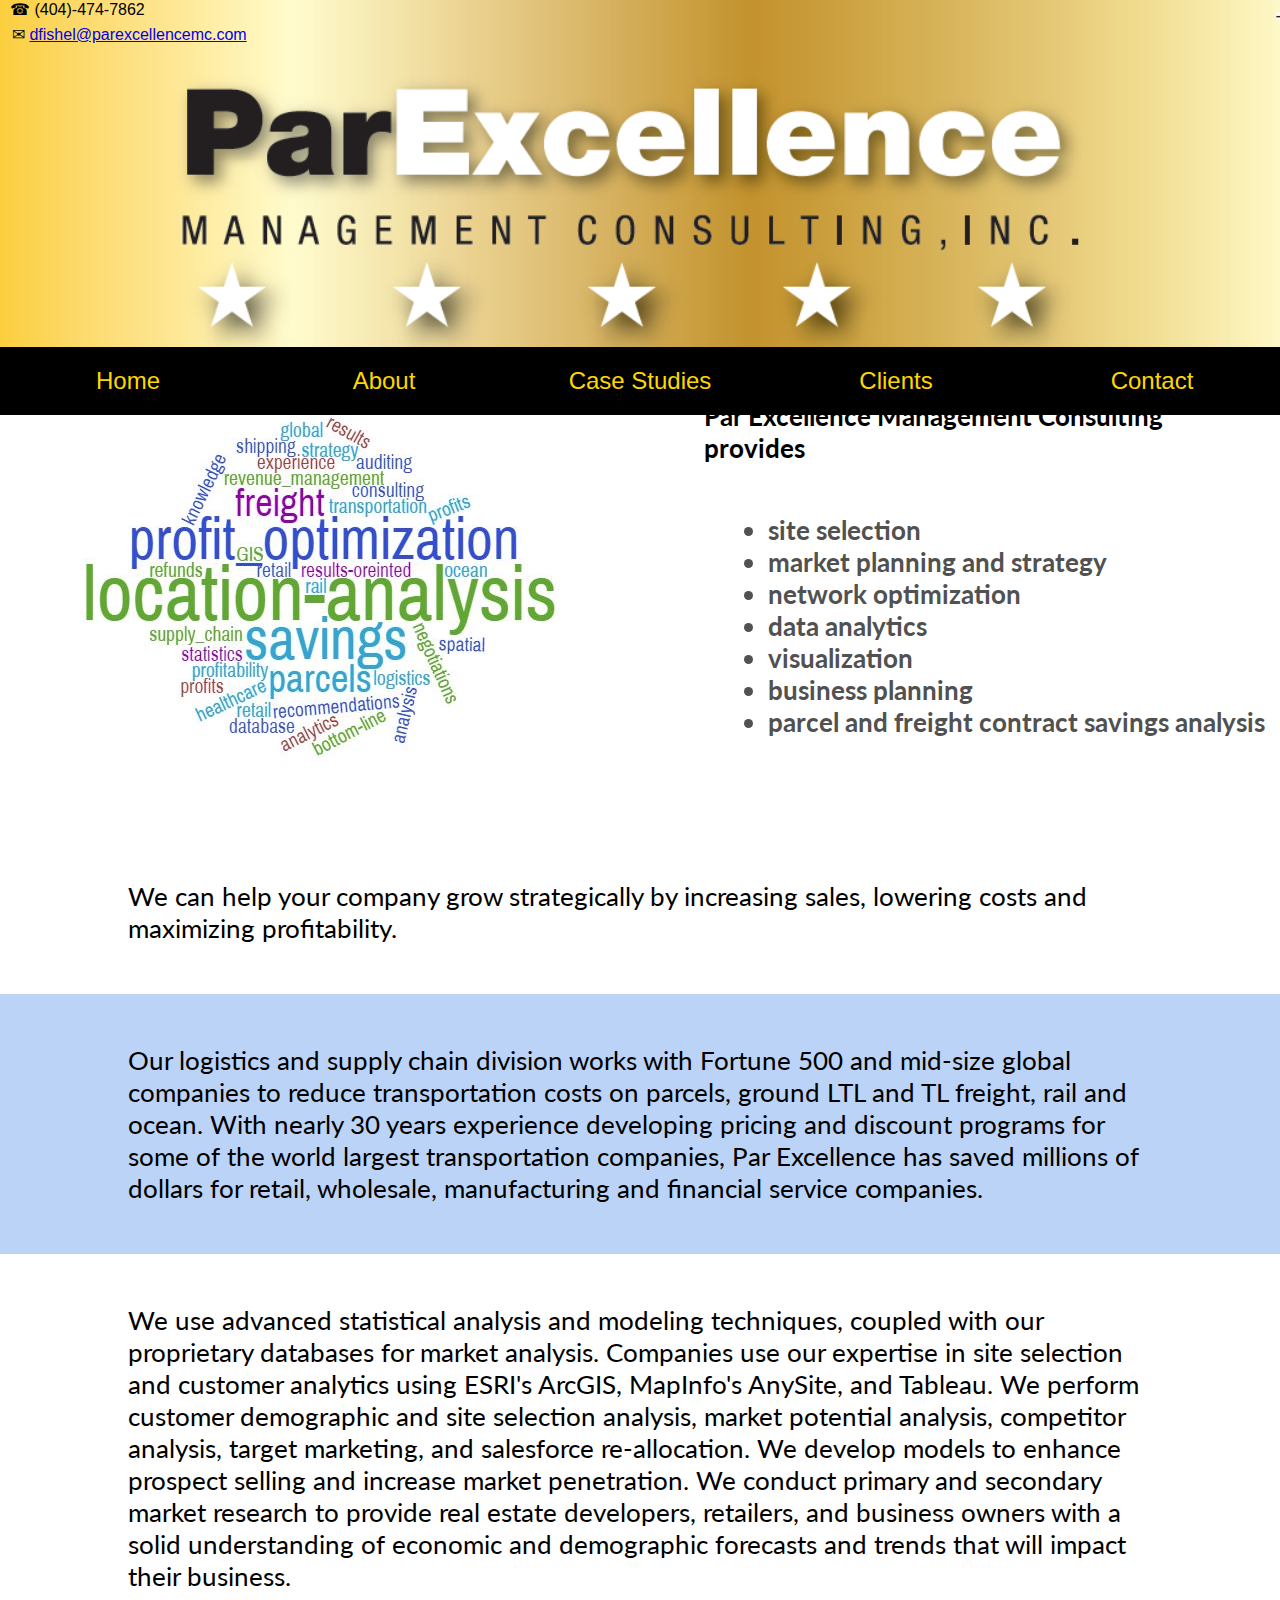
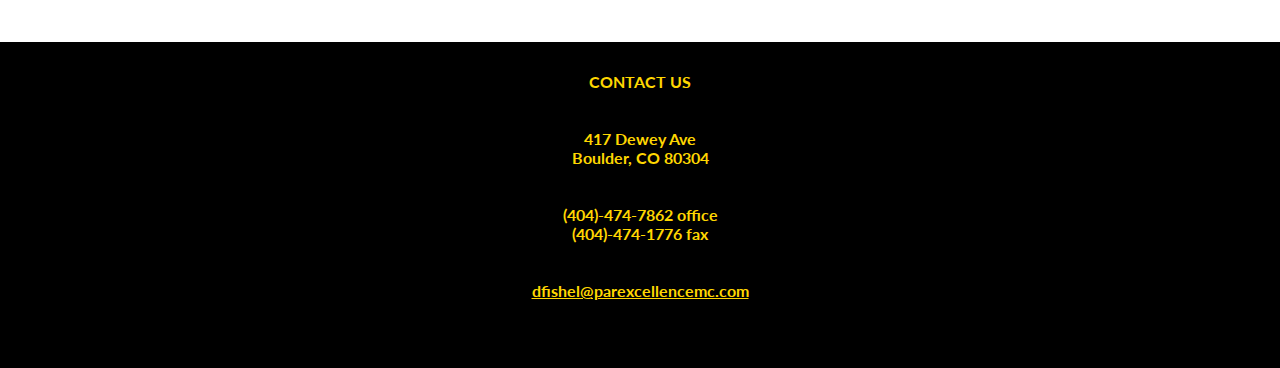
<file: index.html>
<!DOCTYPE html>
<html>
	<head>
		<meta charset="utf-8">
    	<meta name="viewport" content="width=device-width, initial-scale=1.0">
    	<link href='http://fonts.googleapis.com/css?family=Lato&subset=latin,latin-ext' rel='stylesheet' type='text/css'>
		<link rel="stylesheet" type="text/css" href="css/app.css">
		<title>Par Excellence Management Consulting</title>
	</head>

	<body>
		<div id="mySidenav" class="sidenav">
		  <a href="javascript:void(0)" class="closebtn" onclick="closeNav()">&times;</a>
		  <a href="index.html">Home</a>
		  <a href="about.html">About</a>
		  <a href="case-studies.html">Case Studies</a>
		  <a href="clients.html">Clients</a>
		  <a href="#footer" onclick="closeNav()">Contact</a>
		</div>

		<script>
		function openNav() {
		    document.getElementById("mySidenav").style.width = "250px";
		    document.getElementById("main").style.marginLeft = "250px";
		}

		function closeNav() {
		    document.getElementById("mySidenav").style.width = "0";
		    document.getElementById("main").style.marginLeft= "0";
		}
		</script>

		<div id="header">
			<div id="main">
		  		<span style="font-size:30px;cursor:pointer" onclick="openNav()">&#9776;</span>
			</div>
			<img class="logo" src="images/logo.png" alt="logo">
			<div class="logo_email">&#9993; <a href="mailto:dfishel@parexcellencemc.com?Subject=PEMC%20Inquiry" target="_top">dfishel@parexcellencemc.com</a></div>
			<div class="logo_phone">&#9742; (404)-474-7862</div>
			<ul id="nav">
				<li class="list1"><a href="index.html">Home</a></li>
				<li class="list2"><a href="about.html">About</a></li>
				<li class="list3"><a href="case-studies.html">Case Studies</a></li>
				<li class="list4"><a href="clients.html">Clients</a></li>
				<li class="list5"><a href="#footer">Contact</a></li>
			</ul>
		</div>

		<div id="top_container">
			<img class="consulting" src=images/wordcloud_PEMC1.jpg alt="consulting">
			<div class="container_right">
				<p class="top_text">Par Excellence Management Consulting provides</p>
				<ul class="top_list">
					<li>site selection</li>
					<li>market planning and strategy</li>
					<li>network optimization</li>
					<li>data analytics</li>
					<li>visualization</li>
					<li>business planning</li>
					<li>parcel and freight contract savings analysis</li>
				</ul>
			</div>
			<p>We can help your company grow strategically by increasing sales, lowering costs and maximizing profitability.</p>
		</div>
		<div class="p2">
			<p>Our logistics and supply chain division works with Fortune 500 and mid-size global companies to reduce transportation costs on parcels, ground LTL and TL freight, rail and ocean.  With nearly 30 years experience developing pricing and discount programs for some of the world largest transportation companies, Par Excellence has saved millions of dollars for retail, wholesale, manufacturing and financial service companies.
			</p>
		</div>
		</div>
		<div class="p3">
			<p>We use advanced statistical analysis and modeling techniques, coupled with our proprietary databases for market analysis.  Companies use our expertise in site selection and customer analytics using ESRI's ArcGIS, MapInfo's AnySite, and Tableau.  We perform customer demographic and site selection analysis, market potential analysis, competitor analysis, target marketing, and salesforce re-allocation.  We develop models to enhance prospect selling and increase market penetration.  We conduct primary and secondary market research to provide real estate developers, retailers, and business owners with a solid understanding of economic and demographic forecasts and trends that will impact their business.
			</p>
		</div>
<!-- 		<div class="p4">
		<p>Established in 2007, Par Excellence's clients are extremely satisfied with our recommendations, deatiled analysis and identified savings that increase their profitability.  We aim to surpass our customer expectations. We have a long term relationship with many of our customers who appreciate on-time projects and data confidentiality.</p>
		</div> -->
		<div id="footer">
		<!--
			<ul class="footer_list">
				<li><a href="index.html">Home</a><li></br>
				<li><a href="about.html">About</a></li></br>
				<li><a href="services.html">Services</a></li></br>
				<li><a href="clients.html">Clients</a></li>
			</ul> -->
			<div class="footer_contact">
				<span>CONTACT US<span>
				<br>
				<br>
				<br>
				<span>417 Dewey Ave</span>
				<br>
				<span>Boulder, CO 80304</span>
				<br>
				<br>
				<br>
				<span>(404)-474-7862   office</span>
				<br>
				<span>(404)-474-1776   fax</span>
				<br>
				<br>
				<br>
				<a href="mailto:dfishel@parexcellencemc.com?Subject=PEMC%20Inquiry" target="_top">dfishel@parexcellencemc.com</a>
				<br>
				<br>
				<br>
			</div>
		</div>

		<!-- <p>We can be reached at 404-474-7862 (MTN time) during normal business hours.</p> -->

	</body>
</html>
</file>
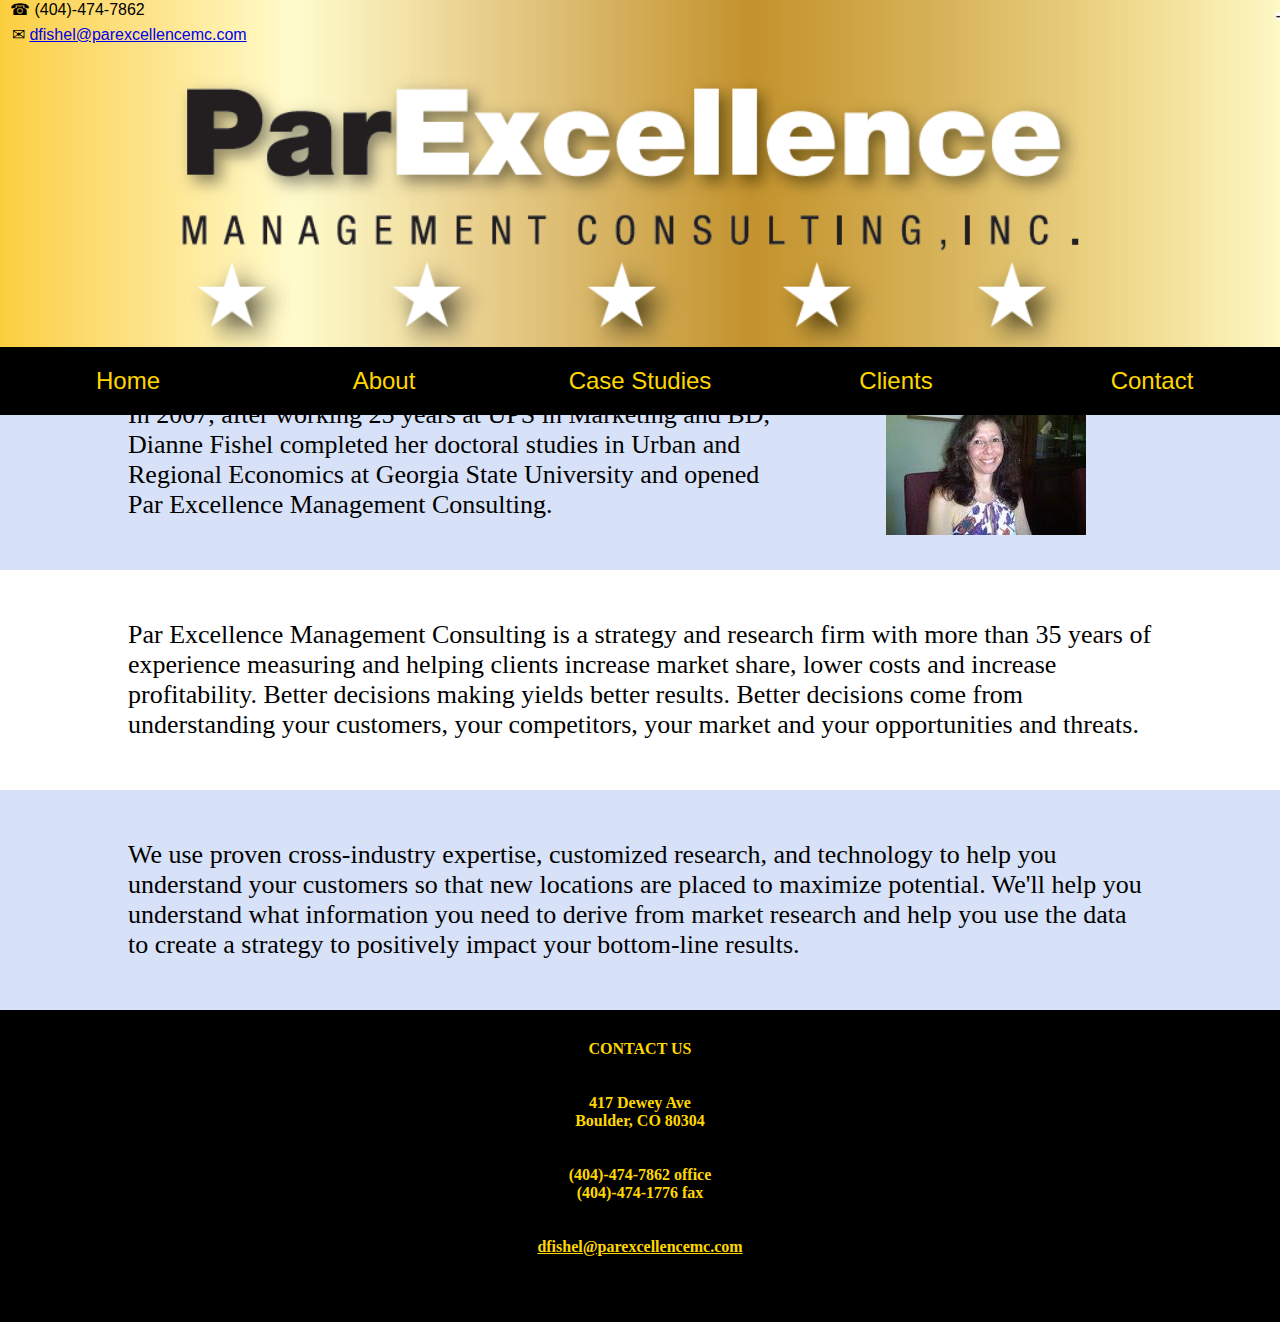
<file: about.html>
<!DOCTYPE html>
<html>
	<head>
		<meta charset="utf-8">
    	<meta name="viewport" content="width=device-width, initial-scale=1.0">
		<link rel="stylesheet" type="text/css" href="css/app.css">
		<title>Par Excellence Management Consulting</title>
	</head>

	<body>
		<div id="mySidenav" class="sidenav">
		  <a href="javascript:void(0)" class="closebtn" onclick="closeNav()">&times;</a>
		  <a href="index.html">Home</a>
		  <a href="about.html">About</a>
		  <a href="case-studies.html">Case Studies</a>
		  <a href="clients.html">Clients</a>
		  <a href="#footer" onclick="closeNav()">Contact</a>
		</div>

		<script>
		function openNav() {
		    document.getElementById("mySidenav").style.width = "250px";
		    document.getElementById("main").style.marginLeft = "250px";
		}

		function closeNav() {
		    document.getElementById("mySidenav").style.width = "0";
		    document.getElementById("main").style.marginLeft= "0";
		}
		</script>
		<div id="header">
			<div id="main">
		  		<span style="font-size:30px;cursor:pointer" onclick="openNav()">&#9776;</span>
			</div>
			<img class="logo" src="images/logo.png" alt="logo">
			<div class="logo_email">&#9993; <a href="mailto:dfishel@parexcellencemc.com?Subject=PEMC%20Inquiry" target="_top">dfishel@parexcellencemc.com</a></div>
			<div class="logo_phone">&#9742; (404)-474-7862</div>
				<ul id="nav">
					<li class="list1"><a href="index.html">Home</a></li>
					<li class="list2"><a href="about.html">About</a></li>
					<li class="list3"><a href="case-studies.html">Case Studies</a></li>
					<li class="list4"><a href="clients.html">Clients</a></li>
					<li class="list5"><a href="#footer">Contact</a></li>
				</ul>
		</div>
		<div class="about_container">
			<div class="bio">
				<p>In 2007, after working 25 years at UPS in Marketing and BD, Dianne Fishel completed her doctoral studies in Urban and Regional Economics at Georgia State University and opened Par Excellence Management Consulting.</p>
			</div>
			<div class="dianne">
				<img src="images/dianne.jpg" alt="dianne">
			</div>
			<div class="p3">
				<p>Par Excellence Management Consulting is a strategy and research firm with more than 35 years of experience measuring and helping clients increase market share, lower costs and increase profitability. Better decisions making yields better results. Better decisions come from understanding your customers, your competitors, your market and your opportunities and threats.</p>
			</div>
				<p>We use proven cross-industry expertise, customized research, and technology to help you understand your customers so that new locations are placed to maximize potential. We'll help you understand what information you need to derive from market research and help you use the data to create a strategy to positively impact your bottom-line results.</p>
		</div>
		<div id="footer">
			<!--
			<ul class="footer_list">
				<li><a href="index.html">Home</a><li></br>
				<li><a href="about.html">About</a></li></br>
				<li><a href="services.html">Services</a></li></br>
				<li><a href="clients.html">Clients</a></li>
			</ul>  -->
			<div class="footer_contact">
				<span>CONTACT US</span>
				<br>
				<br>
				<br>
				<span>417 Dewey Ave</span>
				<br>
				<span>Boulder, CO 80304</span>
				<br>
				<br>
				<br>
				<span>(404)-474-7862   office</span>
				<br>
				<span>(404)-474-1776   fax</span>
				<br>
				<br>
				<br>
				<a href="mailto:dfishel@parexcellencemc.com?Subject=PEMC%20Inquiry" target="_top">dfishel@parexcellencemc.com</a>
				<br>
				<br>
				<br>
			</div>
		</div>
	</body>
</html>
</file>
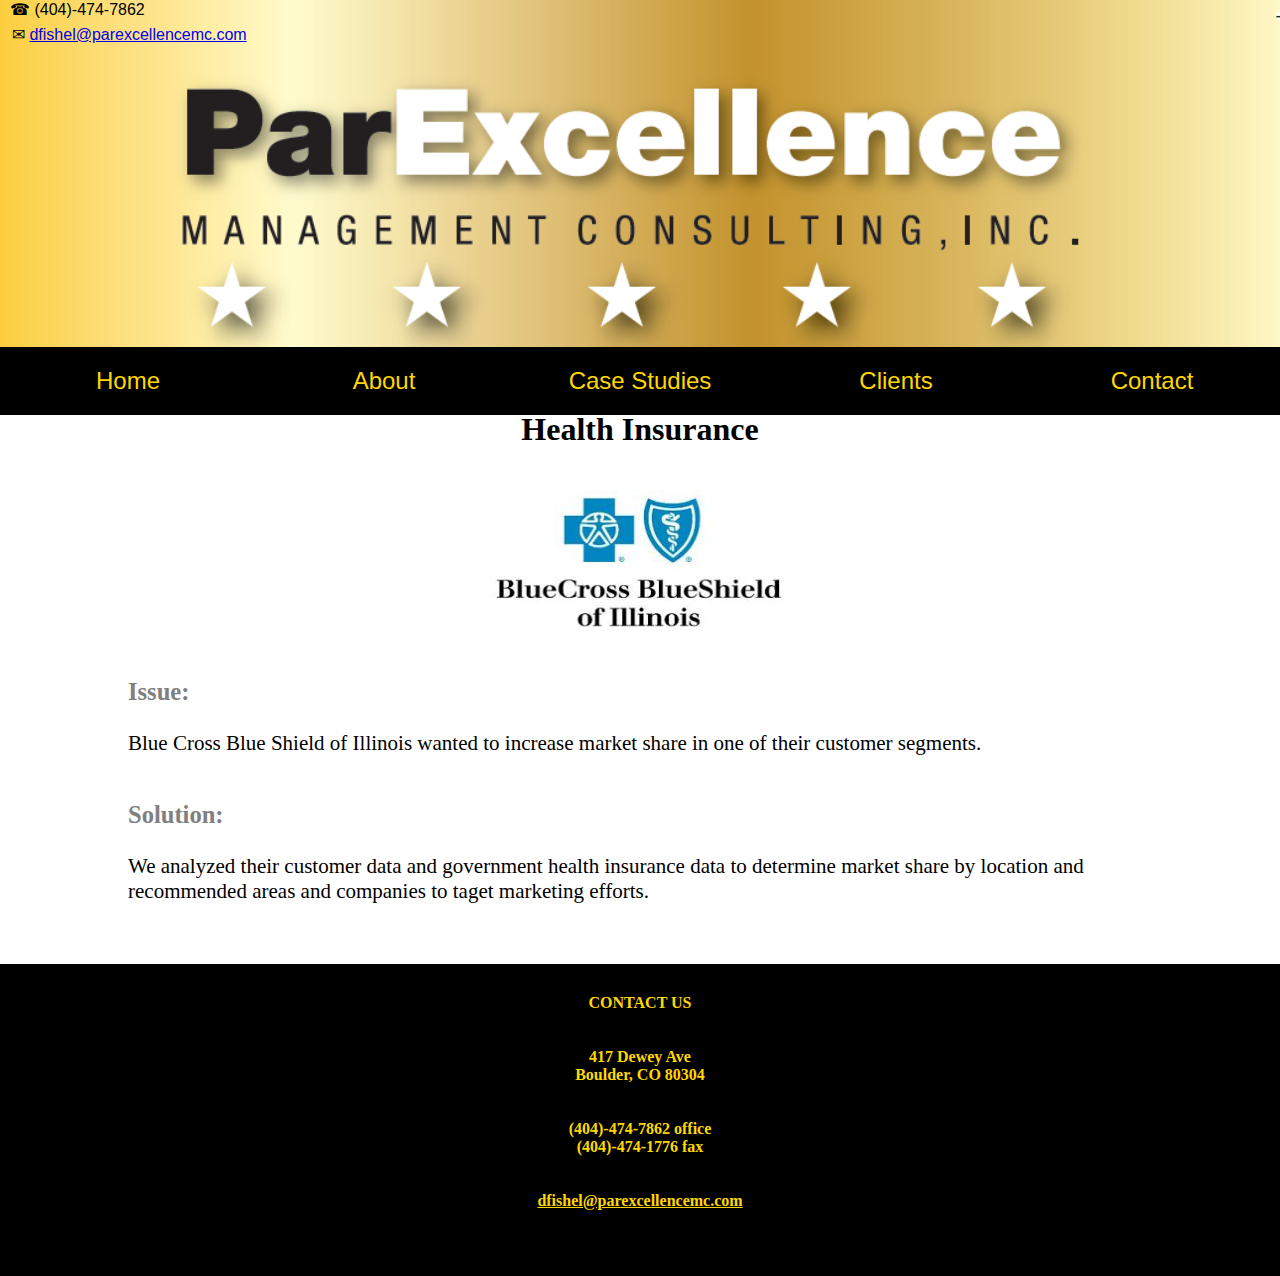
<file: bcbs.html>
<!DOCTYPE html>
<html>
	<head>
		<meta charset="utf-8">
    	<meta name="viewport" content="width=device-width, initial-scale=1.0">
		<link rel="stylesheet" type="text/css" href="css/app.css">
		<title>Par Excellence Management Consulting</title>
	</head>

	<body>
		<div id="mySidenav" class="sidenav">
		  <a href="javascript:void(0)" class="closebtn" onclick="closeNav()">&times;</a>
		  <a href="index.html">Home</a>
		  <a href="about.html">About</a>
		  <a href="case-studies.html">Case Studies</a>
		  <a href="clients.html">Clients</a>
		  <a href="#footer" onclick="closeNav()">Contact</a>
		</div>

		<script>
		function openNav() {
		    document.getElementById("mySidenav").style.width = "250px";
		    document.getElementById("main").style.marginLeft = "250px";
		}

		function closeNav() {
		    document.getElementById("mySidenav").style.width = "0";
		    document.getElementById("main").style.marginLeft= "0";
		}
		</script>
		<div id="header">
			<div id="main">
		  		<span style="font-size:30px;cursor:pointer" onclick="openNav()">&#9776;</span>
			</div>
			<img class="logo" src="images/logo.png" alt="logo">
			<div class="logo_email">&#9993; <a href="mailto:dfishel@parexcellencemc.com?Subject=PEMC%20Inquiry" target="_top">dfishel@parexcellencemc.com</a></div>
			<div class="logo_phone">&#9742; (404)-474-7862</div>
				<ul id="nav">
					<li class="list1"><a href="index.html">Home</a></li>
					<li class="list2"><a href="about.html">About</a></li>
					<li class="list3"><a href="case-studies.html">Case Studies</a></li>
					<li class="list4"><a href="clients.html">Clients</a></li>
					<li class="list5"><a href="#footer">Contact</a></li>
				</ul>
		</div>


		<div class="case-study">
			<h1>Health Insurance</h1>
			<img src=images/bcbs.jpg height=150px width=300px>
			<div class="case-info">
				<ul>
					<li><h3>Issue:</h3></li>
					<li>Blue Cross Blue Shield of Illinois wanted to increase market share in one of their customer segments.</li>
					<li><h3>Solution:</h3></li>
					<li>We analyzed their customer data and government health insurance data to determine market share by location and recommended areas and companies to taget marketing efforts.</li>
				</ul>
			</div>
		</div>

		<div id="footer">
			<!--
			<ul class="footer_list">
				<li><a href="index.html">Home</a><li></br>
				<li><a href="about.html">About</a></li></br>
				<li><a href="services.html">Services</a></li></br>
				<li><a href="clients.html">Clients</a></li>
			</ul> -->
			<div class="footer_contact">
				<span>CONTACT US</span>
				<br>
				<br>
				<br>
				<span>417 Dewey Ave</span>
				<br>
				<span>Boulder, CO 80304</span>
				<br>
				<br>
				<br>
				<span>(404)-474-7862   office</span>
				<br>
				<span>(404)-474-1776   fax</span>
				<br>
				<br>
				<br>
				<a href="mailto:dfishel@parexcellencemc.com?Subject=PEMC%20Inquiry" target="_top">dfishel@parexcellencemc.com</a>
				<br>
				<br>
				<br>
			</div>
		</div>
	</body>
</html>
</file>
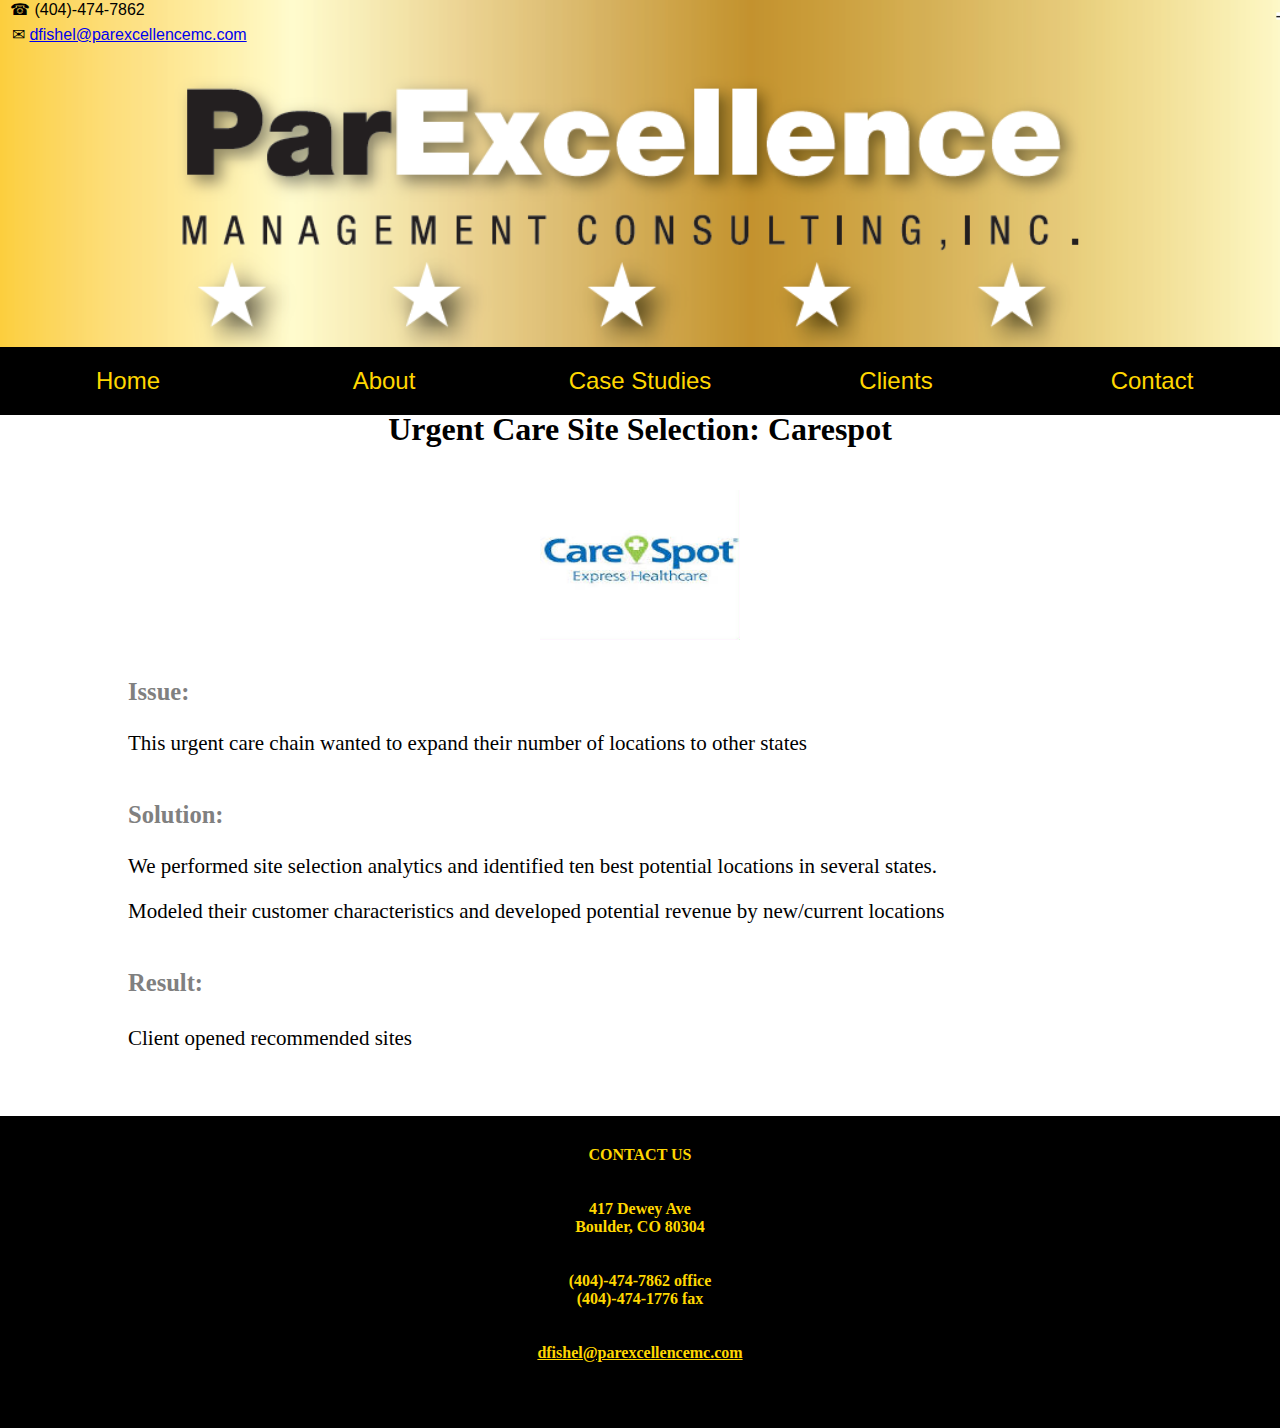
<file: care-spot.html>
<!DOCTYPE html>
<html>
	<head>
		<meta charset="utf-8">
    	<meta name="viewport" content="width=device-width, initial-scale=1.0">
		<link rel="stylesheet" type="text/css" href="css/app.css">
		<title>Par Excellence Management Consulting</title>
	</head>

	<body>
		<div id="mySidenav" class="sidenav">
		  <a href="javascript:void(0)" class="closebtn" onclick="closeNav()">&times;</a>
		  <a href="index.html">Home</a>
		  <a href="about.html">About</a>
		  <a href="case-studies.html">Case Studies</a>
		  <a href="clients.html">Clients</a>
		  <a href="#footer" onclick="closeNav()">Contact</a>
		</div>

		<script>
		function openNav() {
		    document.getElementById("mySidenav").style.width = "250px";
		    document.getElementById("main").style.marginLeft = "250px";
		}

		function closeNav() {
		    document.getElementById("mySidenav").style.width = "0";
		    document.getElementById("main").style.marginLeft= "0";
		}
		</script>
		<div id="header">
			<div id="main">
		  		<span style="font-size:30px;cursor:pointer" onclick="openNav()">&#9776;</span>
			</div>
			<img class="logo" src="images/logo.png" alt="logo">
			<div class="logo_email">&#9993; <a href="mailto:dfishel@parexcellencemc.com?Subject=PEMC%20Inquiry" target="_top">dfishel@parexcellencemc.com</a></div>
			<div class="logo_phone">&#9742; (404)-474-7862</div>
				<ul id="nav">
					<li class="list1"><a href="index.html">Home</a></li>
					<li class="list2"><a href="about.html">About</a></li>
					<li class="list3"><a href="case-studies.html">Case Studies</a></li>
					<li class="list4"><a href="clients.html">Clients</a></li>
					<li class="list5"><a href="#footer">Contact</a></li>
				</ul>
		</div>


		<div class="case-study">
			<h1>Urgent Care Site Selection: Carespot</h1>
			<img src=images/carespot.jpg height=150px width=200px>
			<div class="case-info">
				<ul>
					<li><h3>Issue:</h3></li>
					<li>This urgent care chain wanted to expand their number of locations to other states</li>
					<li><h3>Solution:</h3></li>
					<li>We performed site selection analytics and identified ten best potential locations in several states.</li>
					<li>Modeled their customer characteristics and developed potential revenue by new/current locations</li>
					<li><h3>Result:</h3></li>
					<li>Client opened recommended sites</li>
					<br>
					<br>
					<br>
				</ul>
			</div>
		</div>

		<div id="footer">
			<!--
			<ul class="footer_list">
				<li><a href="index.html">Home</a><li></br>
				<li><a href="about.html">About</a></li></br>
				<li><a href="services.html">Services</a></li></br>
				<li><a href="clients.html">Clients</a></li>
			</ul> -->
			<div class="footer_contact">
				<span>CONTACT US</span>
				<br>
				<br>
				<br>
				<span>417 Dewey Ave</span>
				<br>
				<span>Boulder, CO 80304</span>
				<br>
				<br>
				<br>
				<span>(404)-474-7862   office</span>
				<br>
				<span>(404)-474-1776   fax</span>
				<br>
				<br>
				<br>
				<a href="mailto:dfishel@parexcellencemc.com?Subject=PEMC%20Inquiry" target="_top">dfishel@parexcellencemc.com</a>
				<br>
				<br>
				<br>
			</div>
		</div>
	</body>
</html>
</file>
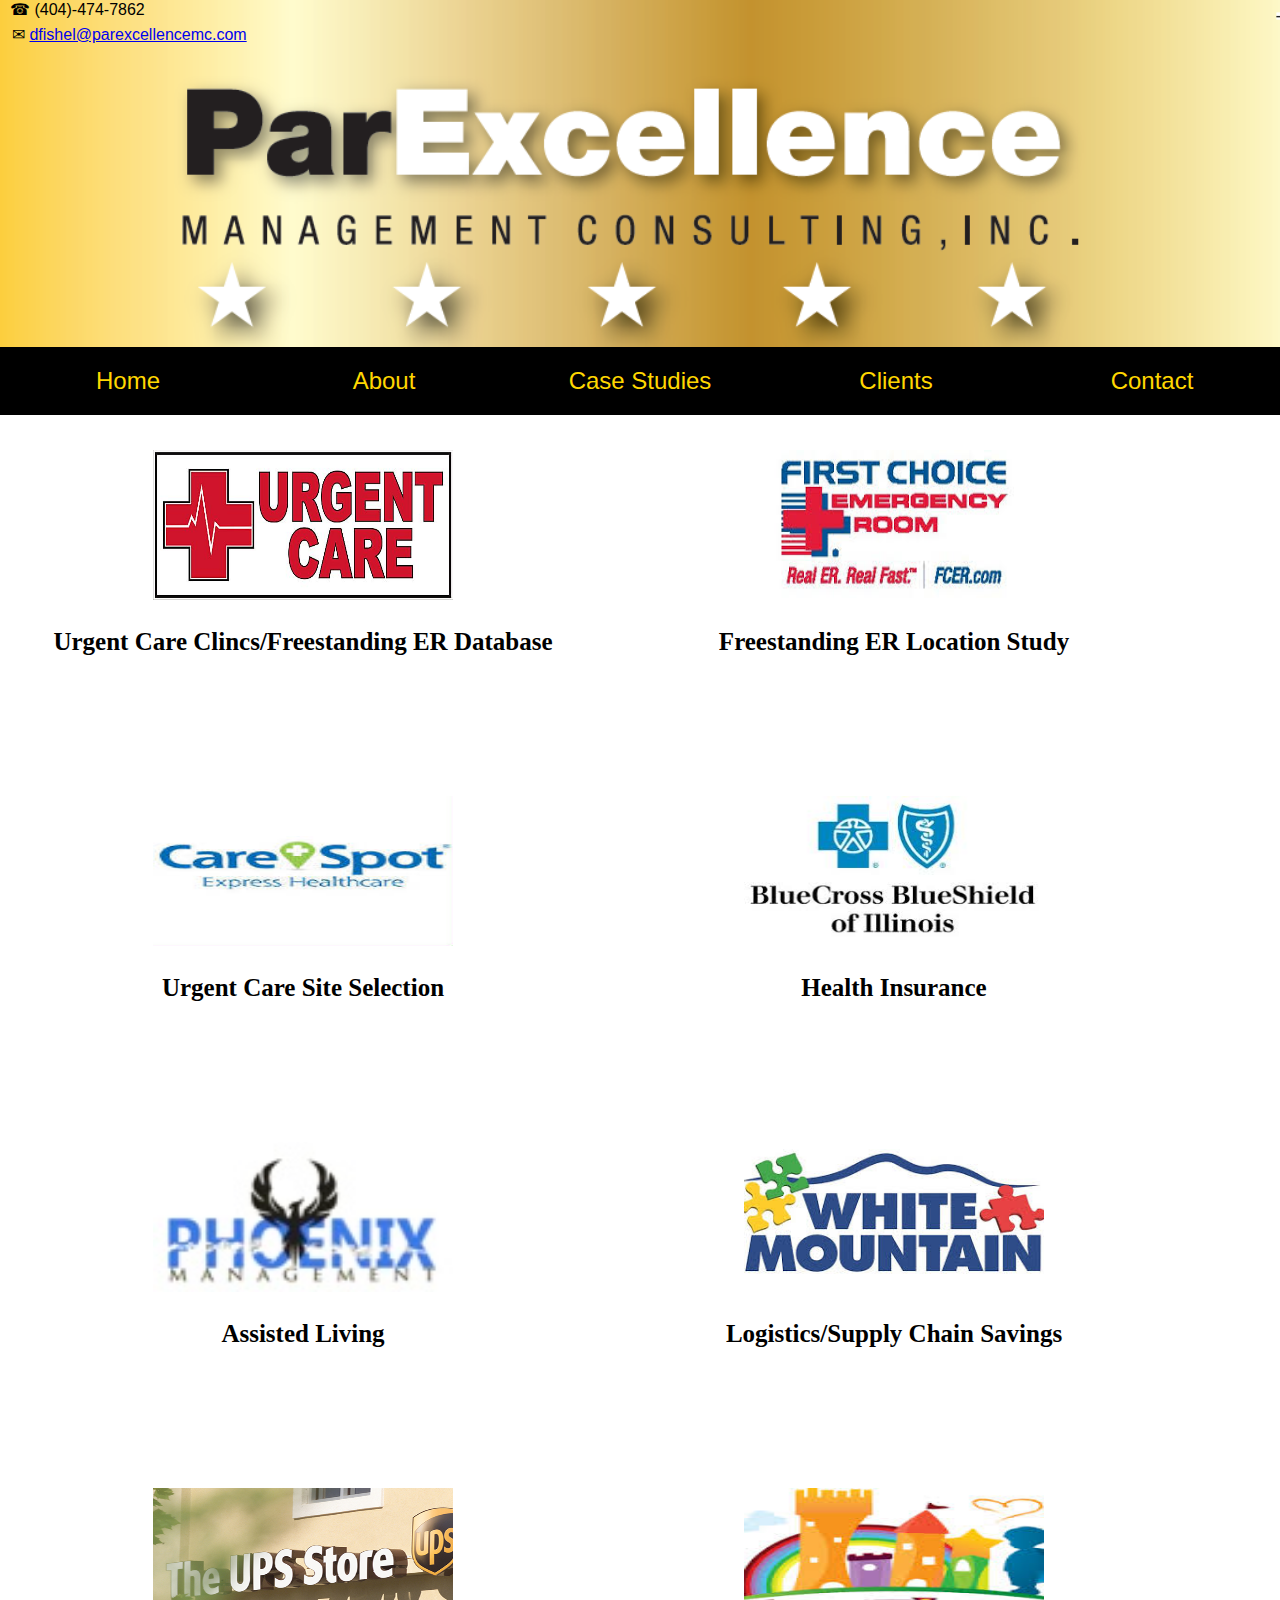
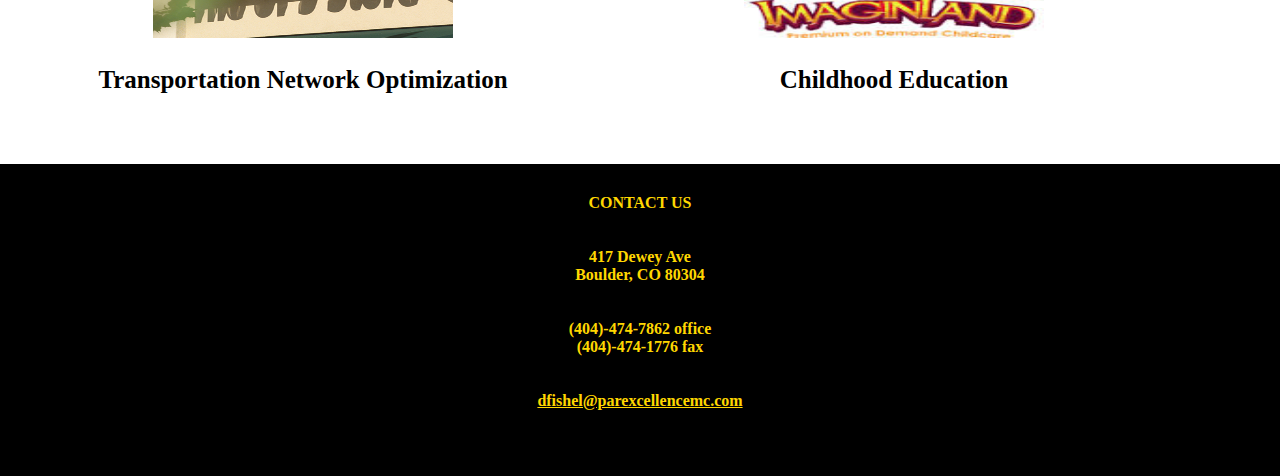
<file: case-studies.html>
<!DOCTYPE html>
<html>
	<head>
		<meta charset="utf-8">
    	<meta name="viewport" content="width=device-width, initial-scale=1.0">
		<link rel="stylesheet" type="text/css" href="css/app.css">
		<title>Par Excellence Management Consulting</title>
	</head>

	<body>
		<div id="mySidenav" class="sidenav">
		  <a href="javascript:void(0)" class="closebtn" onclick="closeNav()">&times;</a>
		  <a href="index.html">Home</a>
		  <a href="about.html">About</a>
		  <a href="case-studies.html">Case Studies</a>
		  <a href="clients.html">Clients</a>
		  <a href="#footer" onclick="closeNav()">Contact</a>
		</div>

		<script>
		function openNav() {
		    document.getElementById("mySidenav").style.width = "250px";
		    document.getElementById("main").style.marginLeft = "250px";
		}

		function closeNav() {
		    document.getElementById("mySidenav").style.width = "0";
		    document.getElementById("main").style.marginLeft= "0";
		}
		</script>
		<div id="header">
			<div id="main">
		  		<span style="font-size:30px;cursor:pointer" onclick="openNav()">&#9776;</span>
			</div>
			<img class="logo" src="images/logo.png" alt="logo">
			<div class="logo_email">&#9993; <a href="mailto:dfishel@parexcellencemc.com?Subject=PEMC%20Inquiry" target="_top">dfishel@parexcellencemc.com</a></div>
			<div class="logo_phone">&#9742; (404)-474-7862</div>
				<ul id="nav">
					<li class="list1"><a href="index.html">Home</a></li>
					<li class="list2"><a href="about.html">About</a></li>
					<li class="list3"><a href="case-studies.html">Case Studies</a></li>
					<li class="list4"><a href="clients.html">Clients</a></li>
					<li class="list5"><a href="#footer">Contact</a></li>
				</ul>
		</div>
		<div id="list_container">
				<ul class="bullets">
					<li><a href="urgent-care-database.html"><img src=images/urgent_care.jpg height=150px width=300px><br>Urgent Care Clincs/Freestanding ER Database</a></li>
					<li><a href="first-choice-er.html"><img src=images/firstchoice.jpg height=150px width=300px><br>Freestanding ER Location Study</a></li>
					<li><a href="care-spot.html"><img src=images/carespot.jpg height=150px width=300px><br>Urgent Care Site Selection</a></li>
					<li><a href="bcbs.html"><img src=images/bcbs.jpg height=150px width=300px><br>Health Insurance</a></li>
					<li><a href="phoenix.html"><img src=images/phoenix.jpg height=150px width=300px><br>Assisted Living</a></li>
					<li><a href="white-mountain.html"><img src=images/puzzle.jpg height=150px width=300px><br>Logistics/Supply Chain Savings</a></li>
					<li><a href="ups-store.html"><img src=images/ups.jpg height=150px width=300px><br>Transportation Network Optimization</a></li>
					<li><a href="imaginland.html"><img src=images/imaginland.jpg height=150px width=300px><br>Childhood Education</a></li>
					<!--<li><img src=images/svg/006-price.svg height=150px width=300px><br>Pricing Analysis</li>
					<li><img src=images/svg/001-logistics-delivery-truck-and-clock.svg height=100px width=80px><br>Logistics Analysis</li>-->
				</ul>
		</div>
		<div id="footer">
			<!--
			<ul class="footer_list">
				<li><a href="index.html">Home</a><li></br>
				<li><a href="about.html">About</a></li></br>
				<li><a href="services.html">Services</a></li></br>
				<li><a href="clients.html">Clients</a></li>
			</ul> -->
			<div class="footer_contact">
				<span>CONTACT US</span>
				<br>
				<br>
				<br>
				<span>417 Dewey Ave</span>
				<br>
				<span>Boulder, CO 80304</span>
				<br>
				<br>
				<br>
				<span>(404)-474-7862   office</span>
				<br>
				<span>(404)-474-1776   fax</span>
				<br>
				<br>
				<br>
				<a href="mailto:dfishel@parexcellencemc.com?Subject=PEMC%20Inquiry" target="_top">dfishel@parexcellencemc.com</a>
				<br>
				<br>
				<br>
			</div>
		</div>
	<!--	<div class="attribution">Icons made by Freepik, Smashicons, Linector, srip, mynamepong, geotatah from <a href="www.flaticon.com">www.flaticon.com</a> -->
	</body>
</html>
</file>
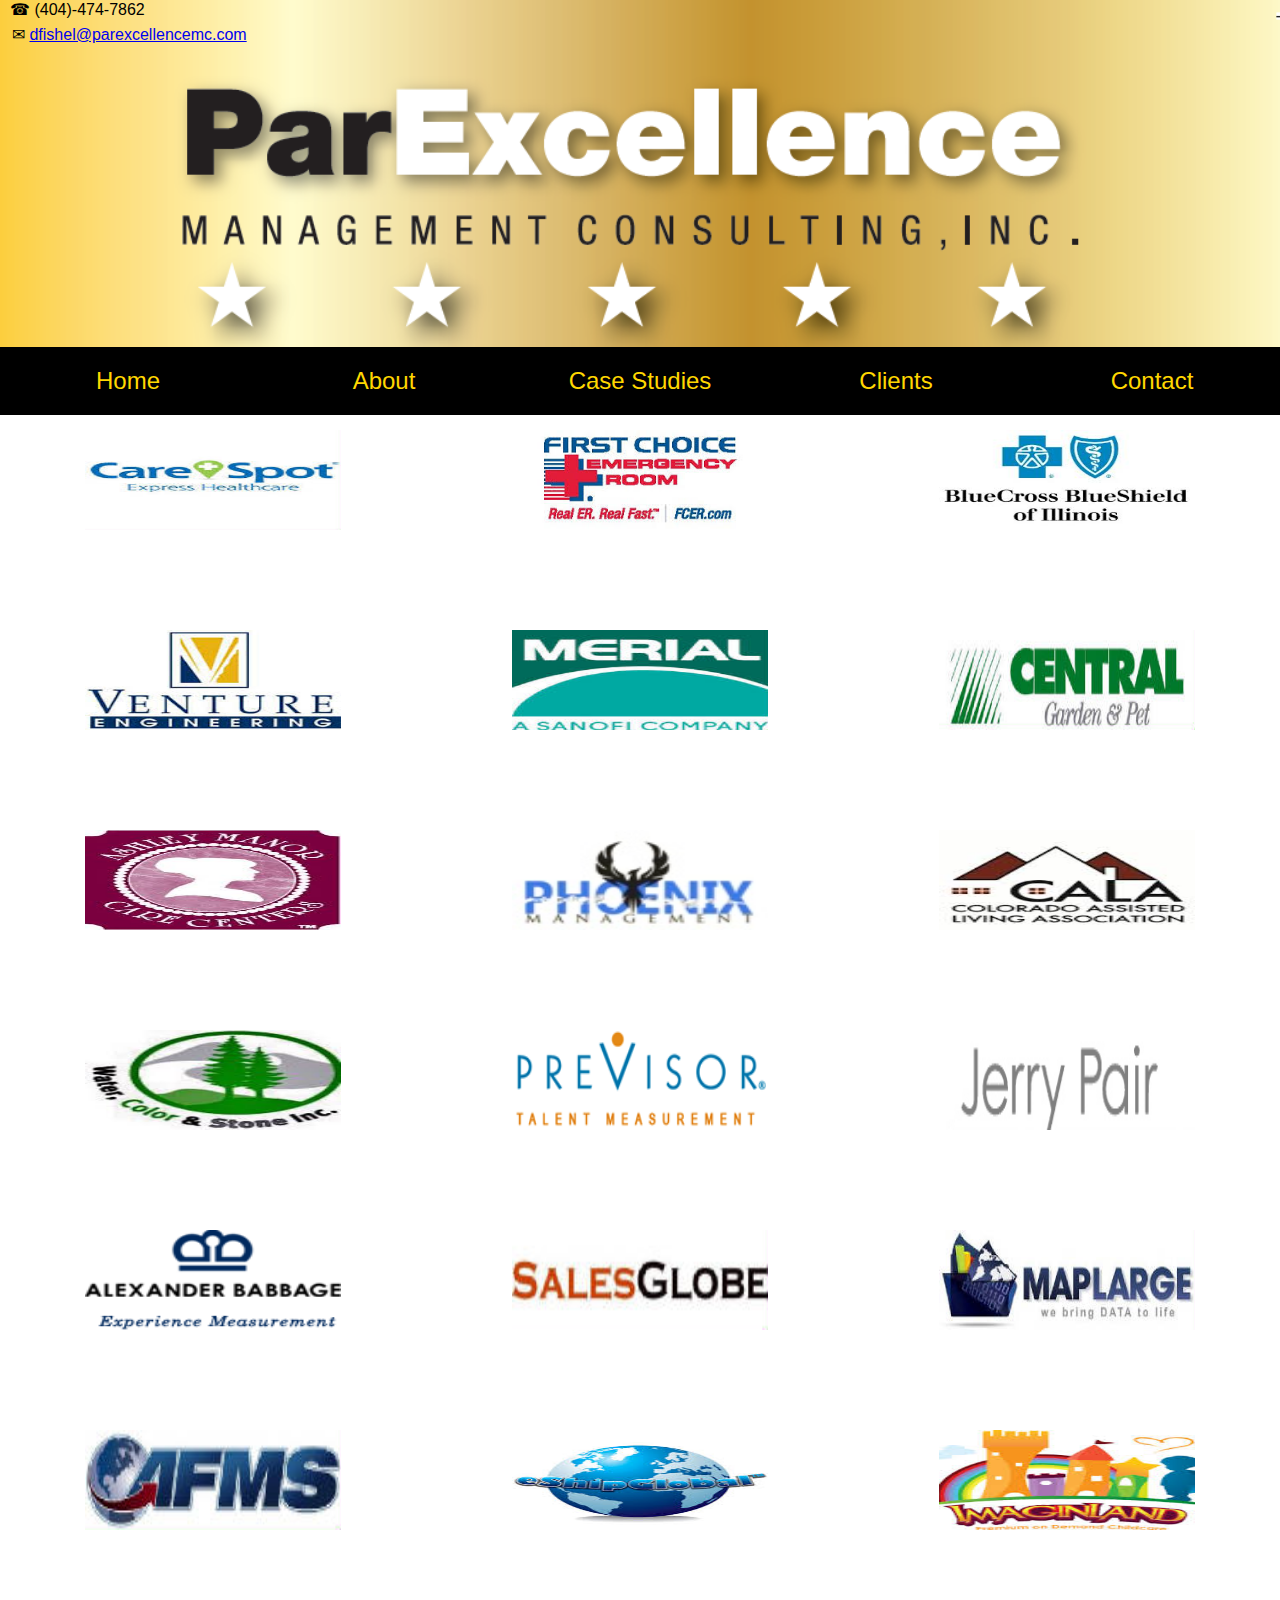
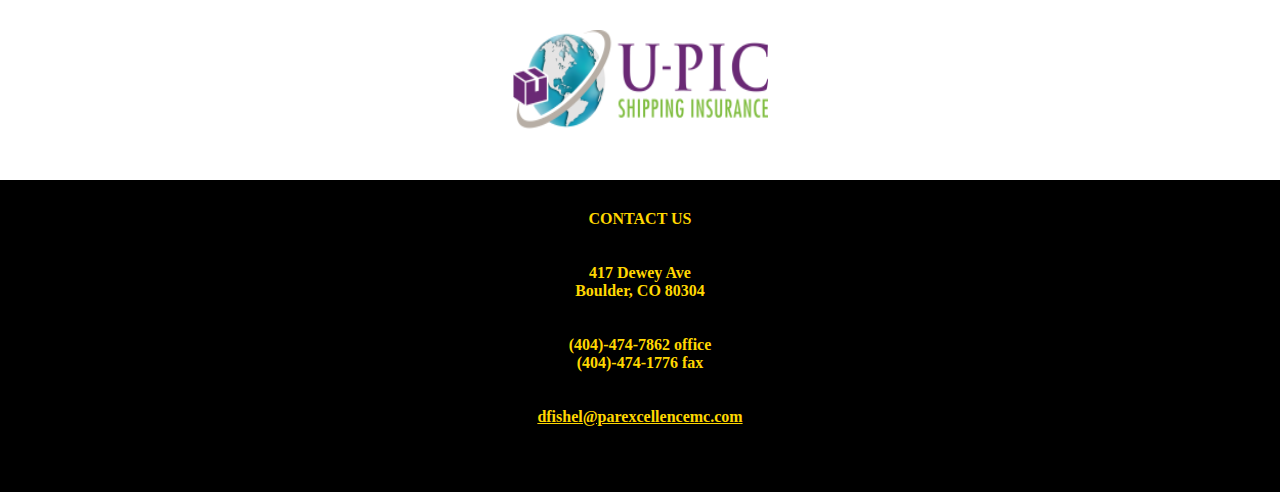
<file: clients.html>
<!DOCTYPE html>
<html>
	<head>
		<meta charset="utf-8">
    	<meta name="viewport" content="width=device-width, initial-scale=1.0">
		<link rel="stylesheet" type="text/css" href="css/app.css">
		<title>Par Excellence Management Consulting</title>
	</head>

	<body>
		<div id="mySidenav" class="sidenav">
		  <a href="javascript:void(0)" class="closebtn" onclick="closeNav()">&times;</a>
		  <a href="index.html">Home</a>
		  <a href="about.html">About</a>
		  <a href="case-studies.html">Case Studies</a>
		  <a href="clients.html">Clients</a>
		  <a href="#footer" onclick="closeNav()">Contact</a>
		</div>

		<script>
		function openNav() {
		    document.getElementById("mySidenav").style.width = "250px";
		    document.getElementById("main").style.marginLeft = "250px";
		}

		function closeNav() {
		    document.getElementById("mySidenav").style.width = "0";
		    document.getElementById("main").style.marginLeft= "0";
		}
		</script>
		<div id="header">
			<div id="main">
		  		<span style="font-size:30px;cursor:pointer" onclick="openNav()">&#9776;</span>
			</div>
			<img class="logo" src="images/logo.png" alt="logo">
			<div class="logo_email">&#9993; <a href="mailto:dfishel@parexcellencemc.com?Subject=PEMC%20Inquiry" target="_top">dfishel@parexcellencemc.com</a></div>
			<div class="logo_phone">&#9742; (404)-474-7862</div>
				<ul id="nav">
					<li class="list1"><a href="index.html">Home</a></li>
					<li class="list2"><a href="about.html">About</a></li>
					<li class="list3"><a href="case-studies.html">Case Studies</a></li>
					<li class="list4"><a href="clients.html">Clients</a></li>
					<li class="list5"><a href="#footer">Contact</a></li>
				</ul>
		</div>
		<!-- <div class="container">
			<img class="pic1" src=images/urgent_care.jpg alt="urgent_care">
			<img class="pic2" src=images/emergency.jpg alt="emergency">
			<img class="pic3" src=images/home-banner4.jpg alt="assisted_living">
			<img class="pic4" src=images/logistics.jpg alt="logistics">
		</div> -->
		<div class="container_2">
			<img src=images/carespot.jpg alt="carespot">
			<img src=images/firstchoice.jpg alt="firstchoice">
			<img src=images/bcbs.jpg alt="bcbs">
			<img src=images/venture.jpg alt="venture">
			<img src=images/merial.jpg alt="merial">
			<img src=images/central.jpg alt="central">
			<img src=images/ashleymanor.jpg alt="ashleymanor">
			<img src=images/phoenix.jpg alt="phoenix">
			<img src=images/cala.jpg alt="cala">
			<img src=images/watercolorstone.jpg alt="watercolorstone">
			<img src=images/previsor.gif alt="previsor">
			<img src=images/jerrypair.gif alt="jerrypair">
			<img src=images/babbage.gif alt="babbage">
			<img src=images/salesglobe.jpg alt="salesglobe">
			<img src=images/maplarge.jpg alt="maplarge">
			<img src=images/afms.jpg alt="afms">
			<img src=images/eshipglobal.jpg alt="eshipglobal">
			<img src=images/imaginland.jpg alt="imaginland">
			<img src=images/upic.png alt="upic">
		</div>
		<div id="footer">
			<!--
			<ul class="footer_list">
				<li><a href="index.html">Home</a><li></br>
				<li><a href="about.html">About</a></li></br>
				<li><a href="services.html">Services</a></li></br>
				<li><a href="clients.html">Clients</a></li>
			</ul> -->
			<div class="footer_contact">
				<span>CONTACT US</span>
				<br>
				<br>
				<br>
				<span>417 Dewey Ave</span>
				<br>
				<span>Boulder, CO 80304</span>
				<br>
				<br>
				<br>
				<span>(404)-474-7862   office</span>
				<br>
				<span>(404)-474-1776   fax</span>
				<br>
				<br>
				<br>
				<a href="mailto:dfishel@parexcellencemc.com?Subject=PEMC%20Inquiry" target="_top">dfishel@parexcellencemc.com</a>
				<br>
				<br>
				<br>
			</div>
		</div>
	</body>
</html>
</file>
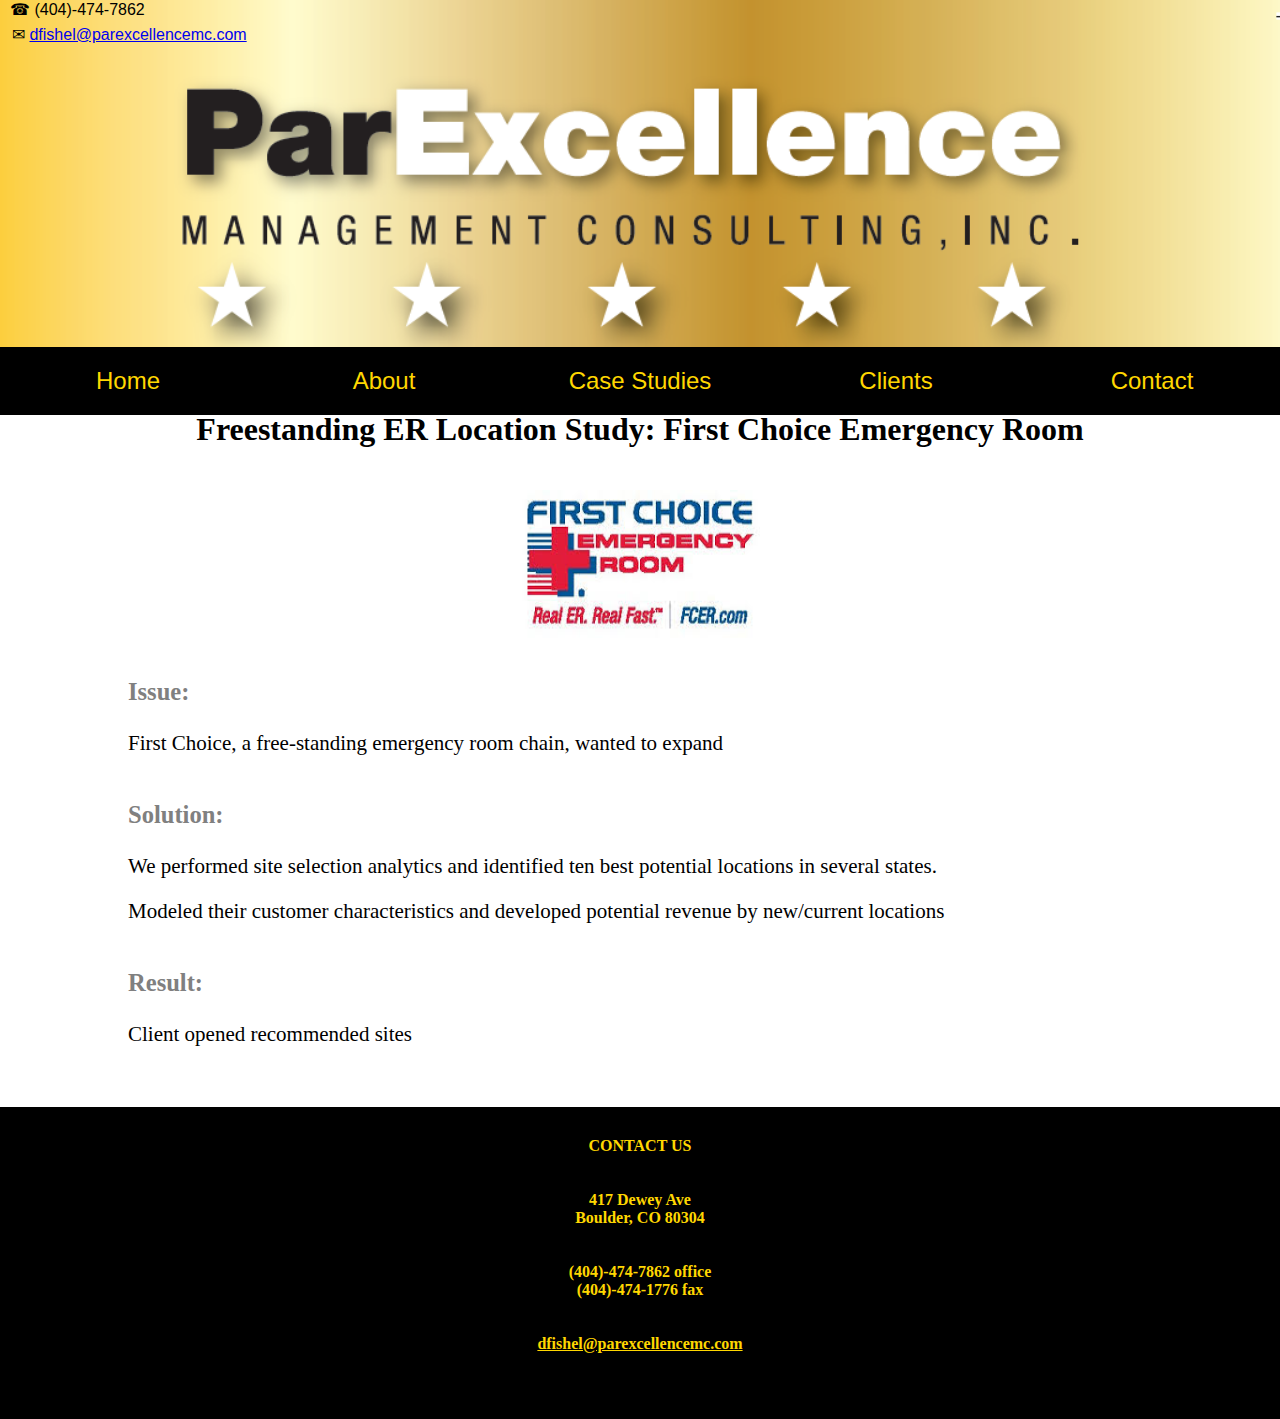
<file: first-choice-er.html>
<!DOCTYPE html>
<html>
	<head>
		<meta charset="utf-8">
    	<meta name="viewport" content="width=device-width, initial-scale=1.0">
		<link rel="stylesheet" type="text/css" href="css/app.css">
		<title>Par Excellence Management Consulting</title>
	</head>

	<body>
		<div id="mySidenav" class="sidenav">
		  <a href="javascript:void(0)" class="closebtn" onclick="closeNav()">&times;</a>
		  <a href="index.html">Home</a>
		  <a href="about.html">About</a>
		  <a href="case-studies.html">Case Studies</a>
		  <a href="clients.html">Clients</a>
		  <a href="#footer" onclick="closeNav()">Contact</a>
		</div>

		<script>
		function openNav() {
		    document.getElementById("mySidenav").style.width = "250px";
		    document.getElementById("main").style.marginLeft = "250px";
		}

		function closeNav() {
		    document.getElementById("mySidenav").style.width = "0";
		    document.getElementById("main").style.marginLeft= "0";
		}
		</script>
		<div id="header">
			<div id="main">
		  		<span style="font-size:30px;cursor:pointer" onclick="openNav()">&#9776;</span>
			</div>
			<img class="logo" src="images/logo.png" alt="logo">
			<div class="logo_email">&#9993; <a href="mailto:dfishel@parexcellencemc.com?Subject=PEMC%20Inquiry" target="_top">dfishel@parexcellencemc.com</a></div>
			<div class="logo_phone">&#9742; (404)-474-7862</div>
				<ul id="nav">
					<li class="list1"><a href="index.html">Home</a></li>
					<li class="list2"><a href="about.html">About</a></li>
					<li class="list3"><a href="case-studies.html">Case Studies</a></li>
					<li class="list4"><a href="clients.html">Clients</a></li>
					<li class="list5"><a href="#footer">Contact</a></li>
				</ul>
		</div>


		<div class="case-study">
			<h1>Freestanding ER Location Study: First Choice Emergency Room</h1>
			<img src=images/firstchoice.jpg height=150px width=300px>
			<div class="case-info">
				<ul>
					<li><h3>Issue:</h3></li>
					<li>First Choice, a free-standing emergency room chain, wanted to expand</li>
					<li><h3>Solution:</h3></li>
					<li>We performed site selection analytics and identified ten best potential locations in several states.</li>
					<li>Modeled their customer characteristics and developed potential revenue by new/current locations</li>
					<li><h3>Result:</h3></li>
					<li>Client opened recommended sites</li>
				</ul>
			</div>
		</div>

		<div id="footer">
			<!--
			<ul class="footer_list">
				<li><a href="index.html">Home</a><li></br>
				<li><a href="about.html">About</a></li></br>
				<li><a href="services.html">Services</a></li></br>
				<li><a href="clients.html">Clients</a></li>
			</ul> -->
			<div class="footer_contact">
				<span>CONTACT US</span>
				<br>
				<br>
				<br>
				<span>417 Dewey Ave</span>
				<br>
				<span>Boulder, CO 80304</span>
				<br>
				<br>
				<br>
				<span>(404)-474-7862   office</span>
				<br>
				<span>(404)-474-1776   fax</span>
				<br>
				<br>
				<br>
				<a href="mailto:dfishel@parexcellencemc.com?Subject=PEMC%20Inquiry" target="_top">dfishel@parexcellencemc.com</a>
				<br>
				<br>
				<br>
			</div>
		</div>
	</body>
</html>
</file>
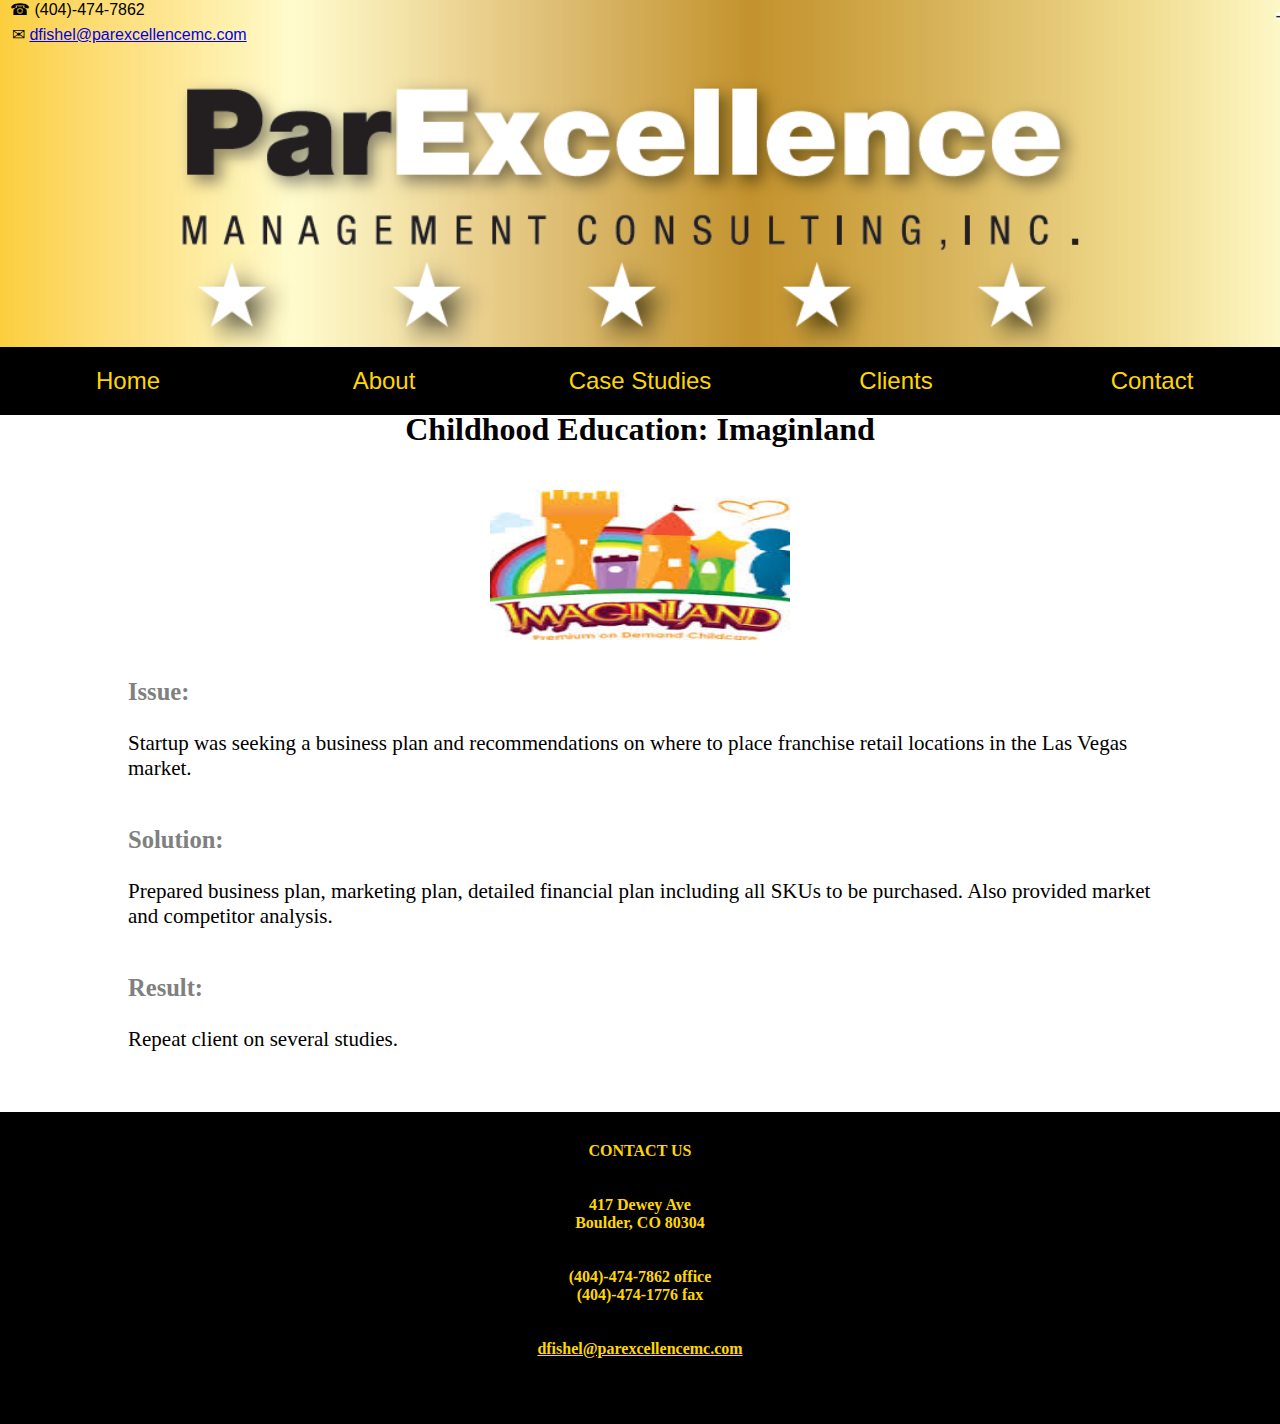
<file: imaginland.html>
<!DOCTYPE html>
<html>
	<head>
		<meta charset="utf-8">
    	<meta name="viewport" content="width=device-width, initial-scale=1.0">
		<link rel="stylesheet" type="text/css" href="css/app.css">
		<title>Par Excellence Management Consulting</title>
	</head>

	<body>
		<div id="mySidenav" class="sidenav">
		  <a href="javascript:void(0)" class="closebtn" onclick="closeNav()">&times;</a>
		  <a href="index.html">Home</a>
		  <a href="about.html">About</a>
		  <a href="case-studies.html">Case Studies</a>
		  <a href="clients.html">Clients</a>
		  <a href="#footer" onclick="closeNav()">Contact</a>
		</div>

		<script>
		function openNav() {
		    document.getElementById("mySidenav").style.width = "250px";
		    document.getElementById("main").style.marginLeft = "250px";
		}

		function closeNav() {
		    document.getElementById("mySidenav").style.width = "0";
		    document.getElementById("main").style.marginLeft= "0";
		}
		</script>
		<div id="header">
			<div id="main">
		  		<span style="font-size:30px;cursor:pointer" onclick="openNav()">&#9776;</span>
			</div>
			<img class="logo" src="images/logo.png" alt="logo">
			<div class="logo_email">&#9993; <a href="mailto:dfishel@parexcellencemc.com?Subject=PEMC%20Inquiry" target="_top">dfishel@parexcellencemc.com</a></div>
			<div class="logo_phone">&#9742; (404)-474-7862</div>
				<ul id="nav">
					<li class="list1"><a href="index.html">Home</a></li>
					<li class="list2"><a href="about.html">About</a></li>
					<li class="list3"><a href="case-studies.html">Case Studies</a></li>
					<li class="list4"><a href="clients.html">Clients</a></li>
					<li class="list5"><a href="#footer">Contact</a></li>
				</ul>
		</div>


		<div class="case-study">
			<h1>Childhood Education: Imaginland</h1>
			<img src=images/imaginland.jpg height=150px width=300px>
			<div class="case-info">
				<ul>
					<li><h3>Issue:</h3></li>
					<li>Startup was seeking a business plan and recommendations on where to place franchise retail locations in the Las Vegas market.</li>
					<li><h3>Solution:</h3></li>
					<li>Prepared business plan, marketing plan, detailed financial plan including all SKUs to be purchased.  Also provided market and competitor analysis.</li>
					<li><h3>Result:</h3></li>
					<li>Repeat client on several studies.</li>
				</ul>
			</div>
		</div>

		<div id="footer">
			<!--
			<ul class="footer_list">
				<li><a href="index.html">Home</a><li></br>
				<li><a href="about.html">About</a></li></br>
				<li><a href="services.html">Services</a></li></br>
				<li><a href="clients.html">Clients</a></li>
			</ul> -->
			<div class="footer_contact">
				<span>CONTACT US</span>
				<br>
				<br>
				<br>
				<span>417 Dewey Ave</span>
				<br>
				<span>Boulder, CO 80304</span>
				<br>
				<br>
				<br>
				<span>(404)-474-7862   office</span>
				<br>
				<span>(404)-474-1776   fax</span>
				<br>
				<br>
				<br>
				<a href="mailto:dfishel@parexcellencemc.com?Subject=PEMC%20Inquiry" target="_top">dfishel@parexcellencemc.com</a>
				<br>
				<br>
				<br>
			</div>
		</div>
	</body>
</html>
</file>
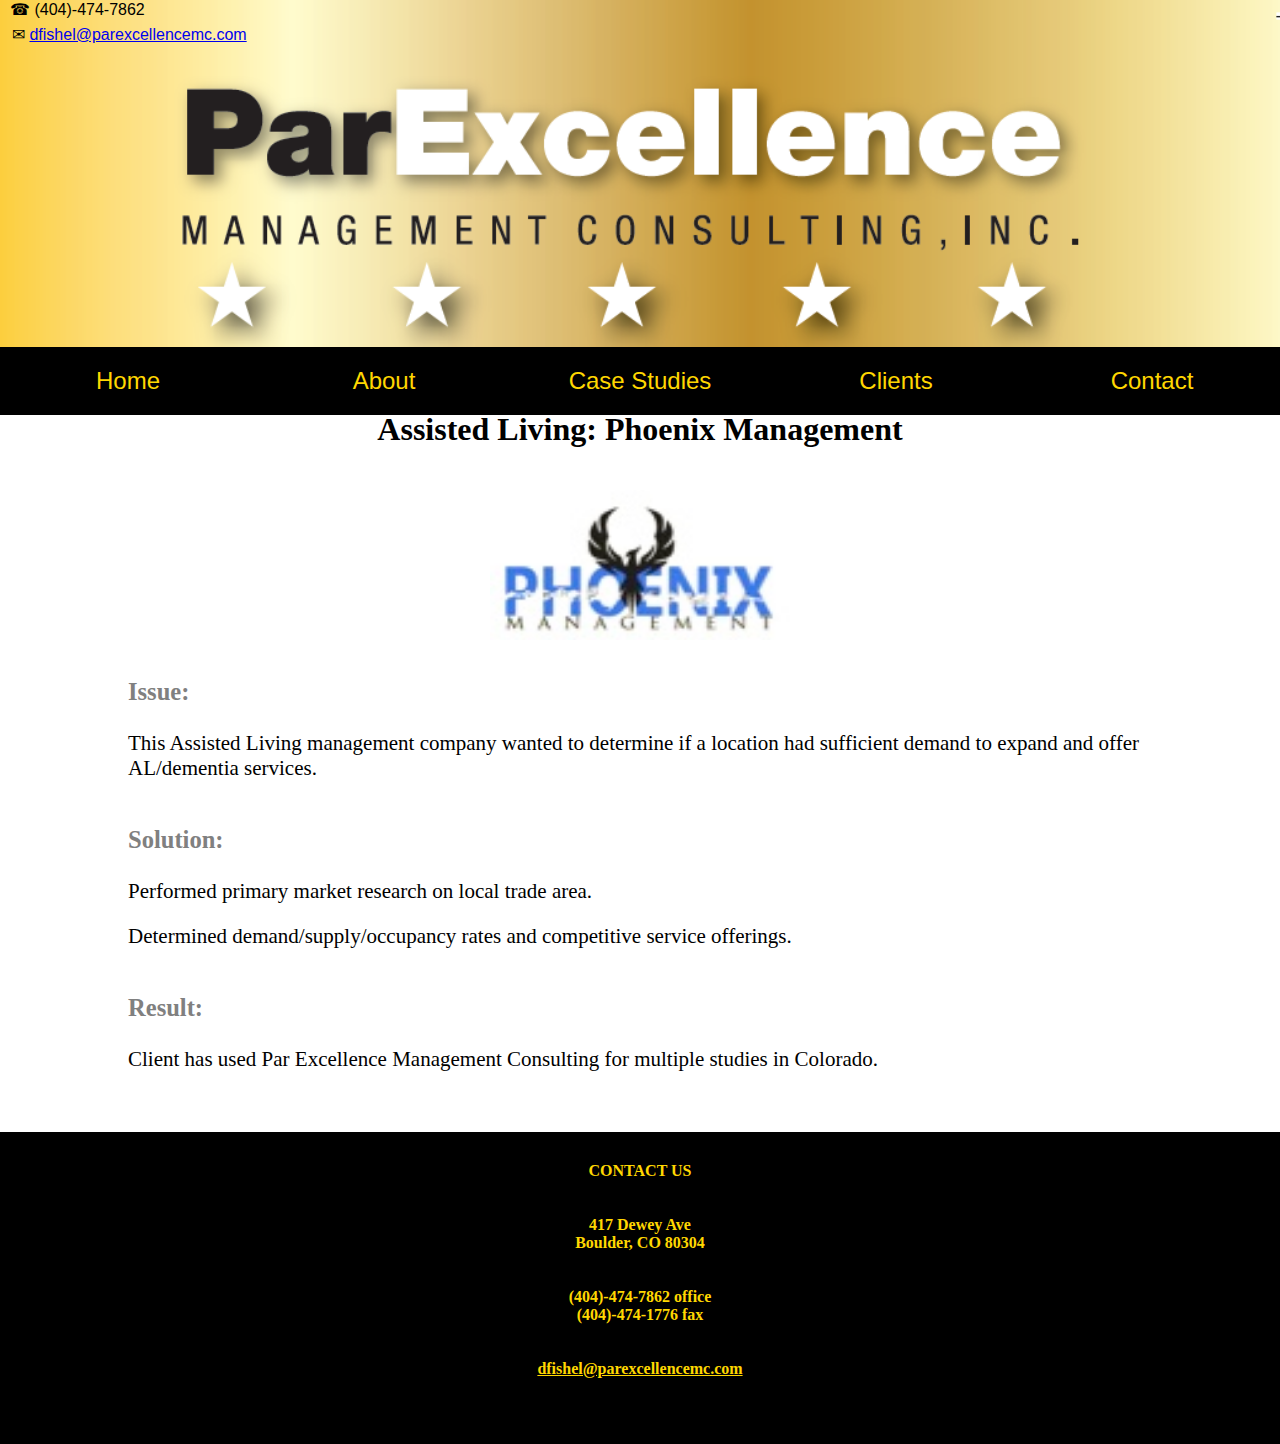
<file: phoenix.html>
<!DOCTYPE html>
<html>
	<head>
		<meta charset="utf-8">
    	<meta name="viewport" content="width=device-width, initial-scale=1.0">
		<link rel="stylesheet" type="text/css" href="css/app.css">
		<title>Par Excellence Management Consulting</title>
	</head>

	<body>
		<div id="mySidenav" class="sidenav">
		  <a href="javascript:void(0)" class="closebtn" onclick="closeNav()">&times;</a>
		  <a href="index.html">Home</a>
		  <a href="about.html">About</a>
		  <a href="case-studies.html">Case Studies</a>
		  <a href="clients.html">Clients</a>
		  <a href="#footer" onclick="closeNav()">Contact</a>
		</div>

		<script>
		function openNav() {
		    document.getElementById("mySidenav").style.width = "250px";
		    document.getElementById("main").style.marginLeft = "250px";
		}

		function closeNav() {
		    document.getElementById("mySidenav").style.width = "0";
		    document.getElementById("main").style.marginLeft= "0";
		}
		</script>
		<div id="header">
			<div id="main">
		  		<span style="font-size:30px;cursor:pointer" onclick="openNav()">&#9776;</span>
			</div>
			<img class="logo" src="images/logo.png" alt="logo">
			<div class="logo_email">&#9993; <a href="mailto:dfishel@parexcellencemc.com?Subject=PEMC%20Inquiry" target="_top">dfishel@parexcellencemc.com</a></div>
			<div class="logo_phone">&#9742; (404)-474-7862</div>
				<ul id="nav">
					<li class="list1"><a href="index.html">Home</a></li>
					<li class="list2"><a href="about.html">About</a></li>
					<li class="list3"><a href="case-studies.html">Case Studies</a></li>
					<li class="list4"><a href="clients.html">Clients</a></li>
					<li class="list5"><a href="#footer">Contact</a></li>
				</ul>
		</div>


		<div class="case-study">
			<h1>Assisted Living: Phoenix Management</h1>
			<img src=images/phoenix.jpg height=150px width=300px>
			<div class="case-info">
				<ul>
					<li><h3>Issue:</h3></li>
					<li>This Assisted Living management company wanted to determine if a location had sufficient demand to expand and offer AL/dementia services.</li>
					<li><h3>Solution:</h3></li>
					<li>Performed primary market research on local trade area.</li>
					<li>Determined demand/supply/occupancy rates and competitive service offerings.</li>
					<li><h3>Result:</h3></li>
					<li>Client has used Par Excellence Management Consulting for multiple studies in Colorado.</li>
				</ul>
			</div>
		</div>

		<div id="footer">
			<!--
			<ul class="footer_list">
				<li><a href="index.html">Home</a><li></br>
				<li><a href="about.html">About</a></li></br>
				<li><a href="services.html">Services</a></li></br>
				<li><a href="clients.html">Clients</a></li>
			</ul> -->
			<div class="footer_contact">
				<span>CONTACT US</span>
				<br>
				<br>
				<br>
				<span>417 Dewey Ave</span>
				<br>
				<span>Boulder, CO 80304</span>
				<br>
				<br>
				<br>
				<span>(404)-474-7862   office</span>
				<br>
				<span>(404)-474-1776   fax</span>
				<br>
				<br>
				<br>
				<a href="mailto:dfishel@parexcellencemc.com?Subject=PEMC%20Inquiry" target="_top">dfishel@parexcellencemc.com</a>
				<br>
				<br>
				<br>
			</div>
		</div>
	</body>
</html>
</file>
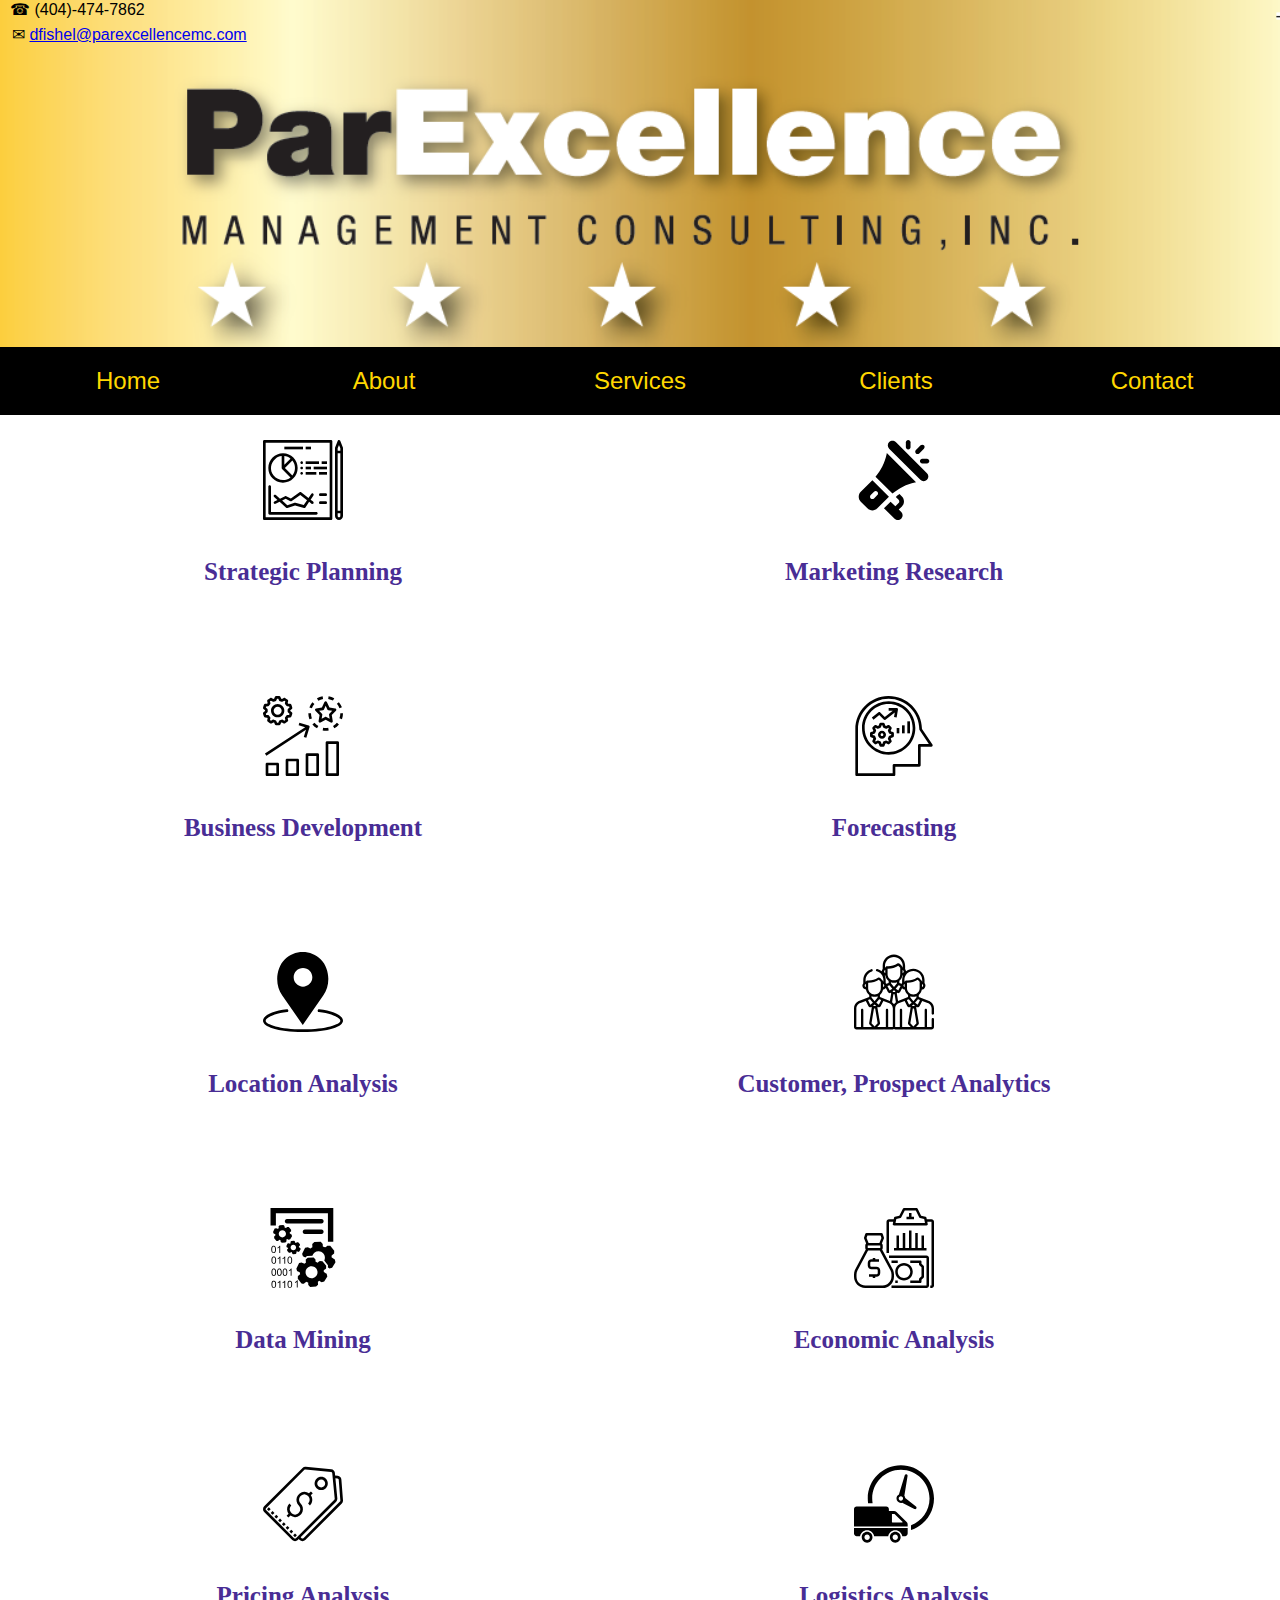
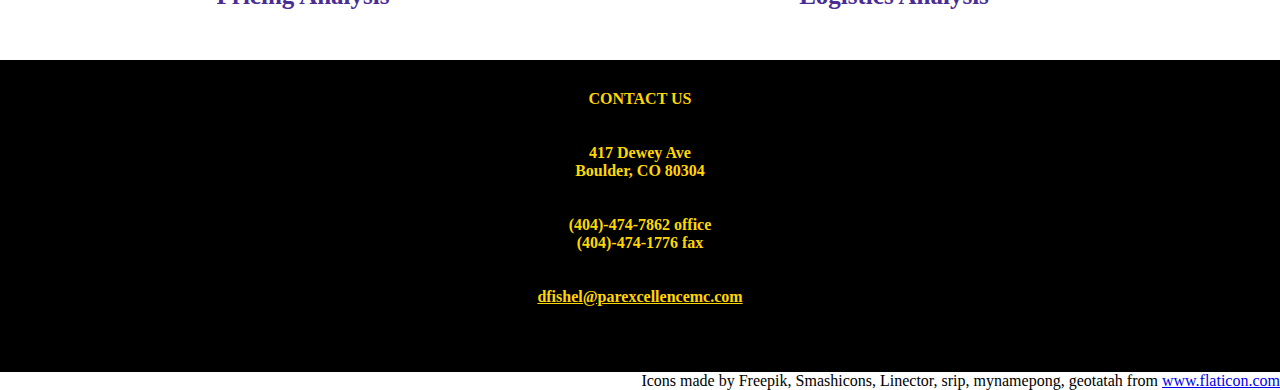
<file: services.html>
<!DOCTYPE html>
<html>
	<head>
		<meta charset="utf-8">
    	<meta name="viewport" content="width=device-width, initial-scale=1.0">
		<link rel="stylesheet" type="text/css" href="css/app.css">
		<title>Par Excellence Management Consulting</title>
	</head>

	<body>
		<div id="mySidenav" class="sidenav">
		  <a href="javascript:void(0)" class="closebtn" onclick="closeNav()">&times;</a>
		  <a href="index.html">Home</a>
		  <a href="about.html">About</a>
		  <a href="services.html">Services</a>
		  <a href="clients.html">Clients</a>
		  <a href="#footer" onclick="closeNav()">Contact</a>
		</div>

		<script>
		function openNav() {
		    document.getElementById("mySidenav").style.width = "250px";
		    document.getElementById("main").style.marginLeft = "250px";
		}

		function closeNav() {
		    document.getElementById("mySidenav").style.width = "0";
		    document.getElementById("main").style.marginLeft= "0";
		}
		</script>
		<div id="header">
			<div id="main">
		  		<span style="font-size:30px;cursor:pointer" onclick="openNav()">&#9776;</span>
			</div>
			<img class="logo" src="images/logo.png" alt="logo">
			<div class="logo_email">&#9993; <a href="mailto:dfishel@parexcellencemc.com?Subject=PEMC%20Inquiry" target="_top">dfishel@parexcellencemc.com</a></div>
			<div class="logo_phone">&#9742; (404)-474-7862</div>
				<ul id="nav">
					<li class="list1"><a href="index.html">Home</a></li>
					<li class="list2"><a href="about.html">About</a></li>
					<li class="list3"><a href="services.html">Services</a></li>
					<li class="list4"><a href="clients.html">Clients</a></li>
					<li class="list5"><a href="#footer">Contact</a></li>
				</ul>
		</div>
		<div id="list_container">
				<ul class="bullets">
					<li><img src=images/svg/010-planning.svg height=100px width=80px><br>Strategic Planning</li>
					<li><img src=images/svg/005-megaphone.svg height=100px width=80px><br>Marketing Research</li>
					<li><img src=images/svg/009-development.svg height=100px width=80px><br>Business Development</li>
					<li><img src=images/svg/004-forecast.svg height=100px width=80px><br>Forecasting</li>
					<li><img src=images/svg/008-placeholder.svg height=100px width=80px><br>Location Analysis</li>
					<li><img src=images/svg/003-employee.svg height=100px width=80px><br>Customer, Prospect Analytics</li>
					<li><img src=images/svg/007-data-management-interface-symbol-with-gears-and-binary-code-numbers.svg height=100px width=80px><br>Data Mining</li>
					<li><img src=images/svg/002-financial.svg height=100px width=80px><br>Economic Analysis</li>
					<li><img src=images/svg/006-price.svg height=100px width=80px><br>Pricing Analysis</li>
					<li><img src=images/svg/001-logistics-delivery-truck-and-clock.svg height=100px width=80px><br>Logistics Analysis</li>
				</ul>
		</div>
		<div id="footer">
			<!--
			<ul class="footer_list">
				<li><a href="index.html">Home</a><li></br>
				<li><a href="about.html">About</a></li></br>
				<li><a href="services.html">Services</a></li></br>
				<li><a href="clients.html">Clients</a></li>
			</ul> -->
			<div class="footer_contact">
				<span>CONTACT US</span>
				<br>
				<br>
				<br>
				<span>417 Dewey Ave</span>
				<br>
				<span>Boulder, CO 80304</span>
				<br>
				<br>
				<br>
				<span>(404)-474-7862   office</span>
				<br>
				<span>(404)-474-1776   fax</span>
				<br>
				<br>
				<br>
				<a href="mailto:dfishel@parexcellencemc.com?Subject=PEMC%20Inquiry" target="_top">dfishel@parexcellencemc.com</a>
				<br>
				<br>
				<br>
			</div>
		</div>
		<div class="attribution">Icons made by Freepik, Smashicons, Linector, srip, mynamepong, geotatah from <a href="www.flaticon.com">www.flaticon.com</a>
	</body>
</html>
</file>
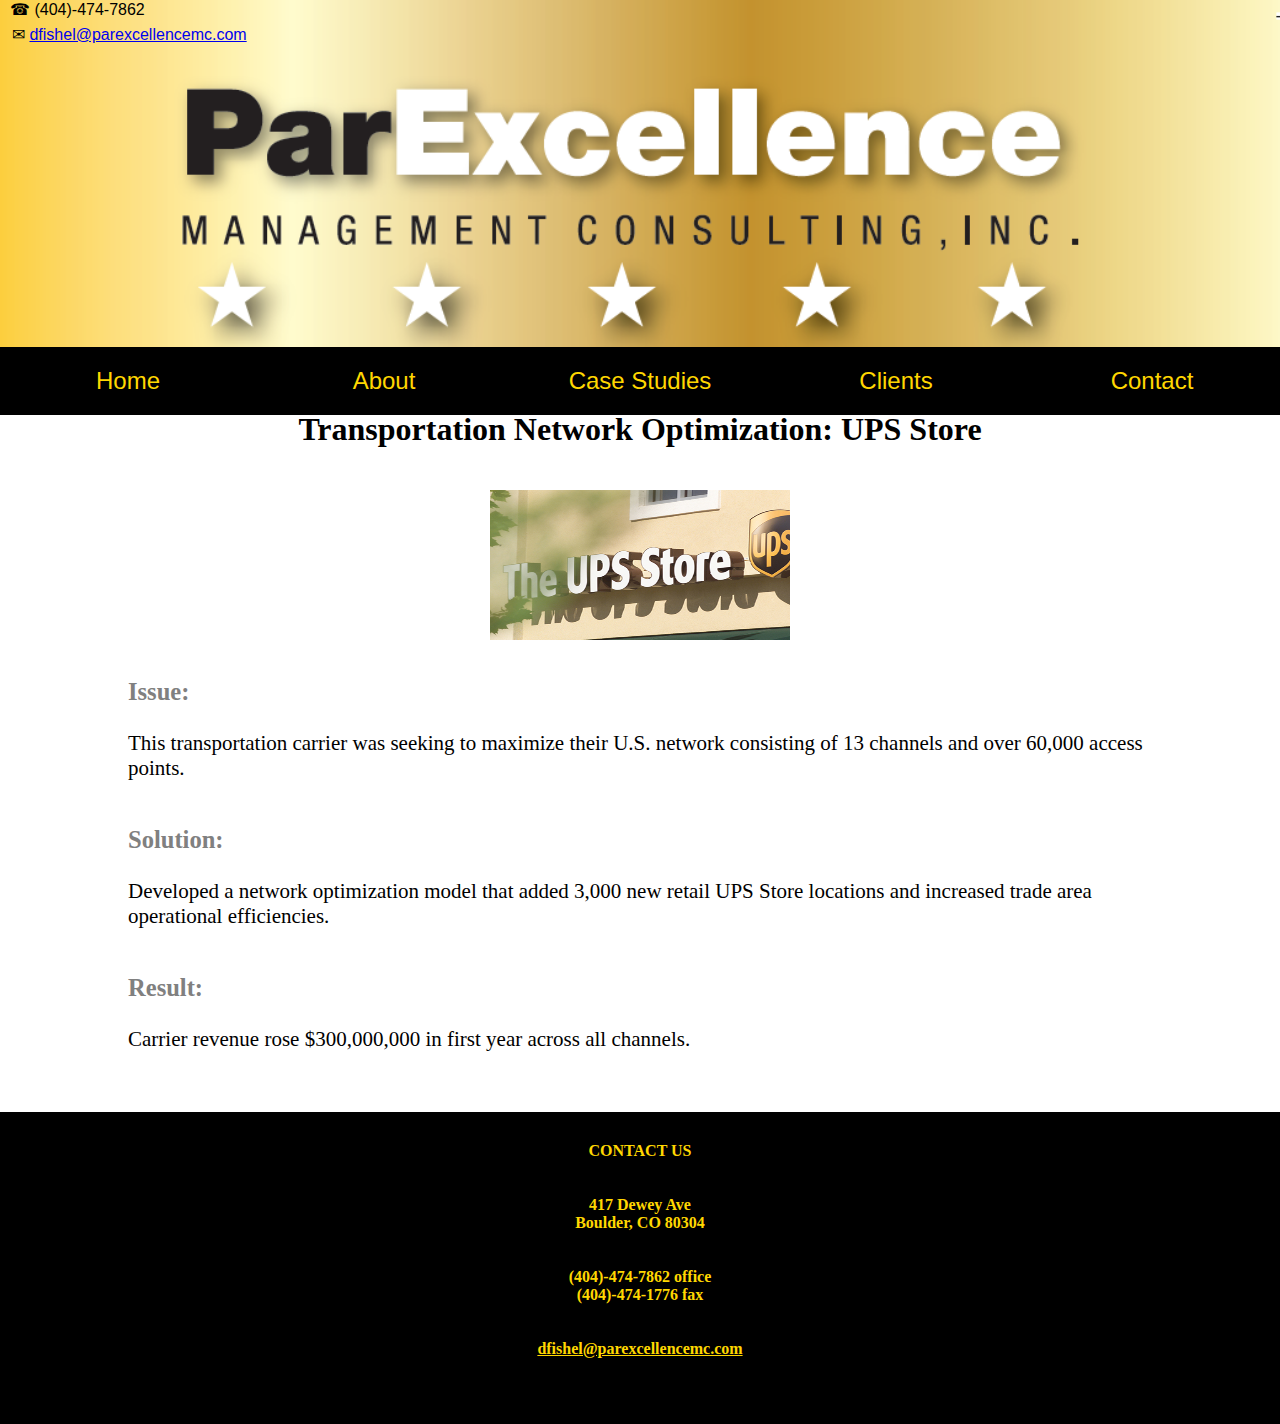
<file: ups-store.html>
<!DOCTYPE html>
<html>
	<head>
		<meta charset="utf-8">
    	<meta name="viewport" content="width=device-width, initial-scale=1.0">
		<link rel="stylesheet" type="text/css" href="css/app.css">
		<title>Par Excellence Management Consulting</title>
	</head>

	<body>
		<div id="mySidenav" class="sidenav">
		  <a href="javascript:void(0)" class="closebtn" onclick="closeNav()">&times;</a>
		  <a href="index.html">Home</a>
		  <a href="about.html">About</a>
		  <a href="case-studies.html">Case Studies</a>
		  <a href="clients.html">Clients</a>
		  <a href="#footer" onclick="closeNav()">Contact</a>
		</div>

		<script>
		function openNav() {
		    document.getElementById("mySidenav").style.width = "250px";
		    document.getElementById("main").style.marginLeft = "250px";
		}

		function closeNav() {
		    document.getElementById("mySidenav").style.width = "0";
		    document.getElementById("main").style.marginLeft= "0";
		}
		</script>
		<div id="header">
			<div id="main">
		  		<span style="font-size:30px;cursor:pointer" onclick="openNav()">&#9776;</span>
			</div>
			<img class="logo" src="images/logo.png" alt="logo">
			<div class="logo_email">&#9993; <a href="mailto:dfishel@parexcellencemc.com?Subject=PEMC%20Inquiry" target="_top">dfishel@parexcellencemc.com</a></div>
			<div class="logo_phone">&#9742; (404)-474-7862</div>
				<ul id="nav">
					<li class="list1"><a href="index.html">Home</a></li>
					<li class="list2"><a href="about.html">About</a></li>
					<li class="list3"><a href="case-studies.html">Case Studies</a></li>
					<li class="list4"><a href="clients.html">Clients</a></li>
					<li class="list5"><a href="#footer">Contact</a></li>
				</ul>
		</div>


		<div class="case-study">
			<h1>Transportation Network Optimization: UPS Store</h1>
			<img src=images/ups.jpg height=150px width=300px>
			<div class="case-info">
				<ul>
					<li><h3>Issue:</h3></li>
					<li>This transportation carrier was seeking to maximize their U.S. network consisting of 13 channels and over 60,000 access points.</li>
					<li><h3>Solution:</h3></li>
					<li>Developed a network optimization model that added 3,000 new retail UPS Store locations and increased trade area operational efficiencies.</li>
					<li><h3>Result:</h3></li>
					<li>Carrier revenue rose $300,000,000 in first year across all channels.</li>
				</ul>
			</div>
		</div>

		<div id="footer">
			<!--
			<ul class="footer_list">
				<li><a href="index.html">Home</a><li></br>
				<li><a href="about.html">About</a></li></br>
				<li><a href="services.html">Services</a></li></br>
				<li><a href="clients.html">Clients</a></li>
			</ul> -->
			<div class="footer_contact">
				<span>CONTACT US</span>
				<br>
				<br>
				<br>
				<span>417 Dewey Ave</span>
				<br>
				<span>Boulder, CO 80304</span>
				<br>
				<br>
				<br>
				<span>(404)-474-7862   office</span>
				<br>
				<span>(404)-474-1776   fax</span>
				<br>
				<br>
				<br>
				<a href="mailto:dfishel@parexcellencemc.com?Subject=PEMC%20Inquiry" target="_top">dfishel@parexcellencemc.com</a>
				<br>
				<br>
				<br>
			</div>
		</div>
	</body>
</html>
</file>
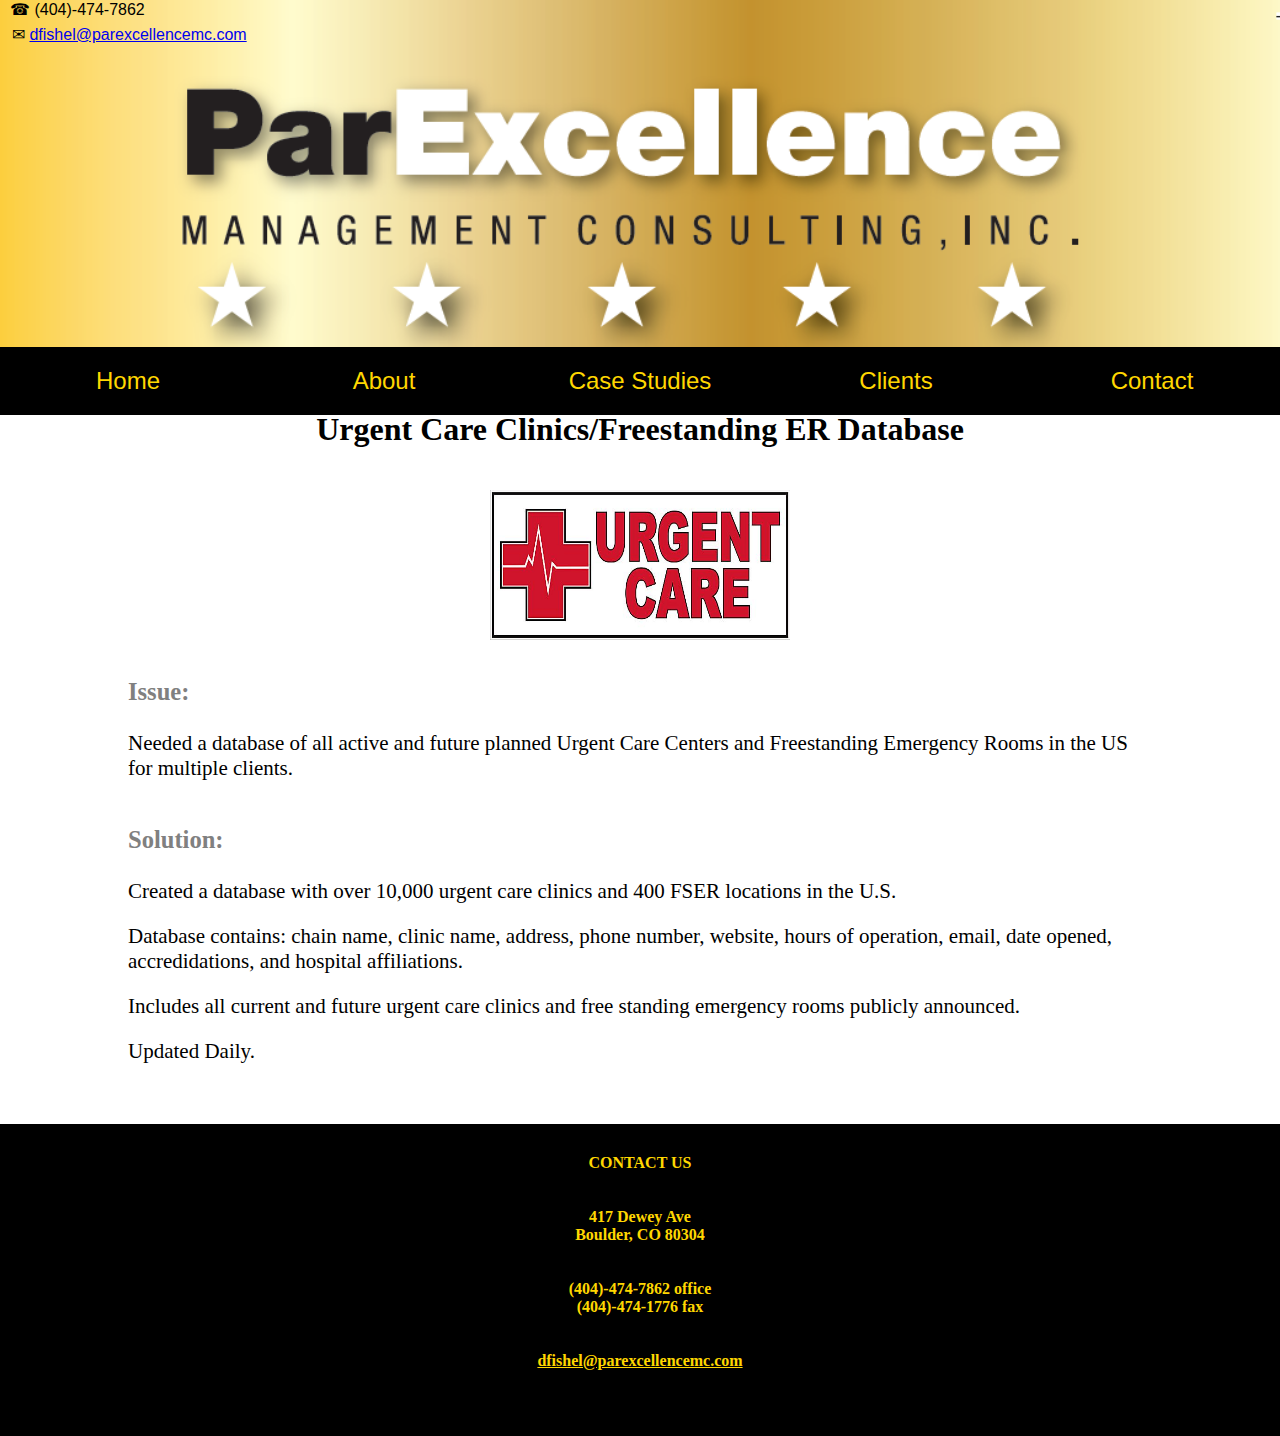
<file: urgent-care-database.html>
<!DOCTYPE html>
<html>
	<head>
		<meta charset="utf-8">
    	<meta name="viewport" content="width=device-width, initial-scale=1.0">
		<link rel="stylesheet" type="text/css" href="css/app.css">
		<title>Par Excellence Management Consulting</title>
	</head>

	<body>
		<div id="mySidenav" class="sidenav">
		  <a href="javascript:void(0)" class="closebtn" onclick="closeNav()">&times;</a>
		  <a href="index.html">Home</a>
		  <a href="about.html">About</a>
		  <a href="case-studies.html">Case Studies</a>
		  <a href="clients.html">Clients</a>
		  <a href="#footer" onclick="closeNav()">Contact</a>
		</div>

		<script>
		function openNav() {
		    document.getElementById("mySidenav").style.width = "250px";
		    document.getElementById("main").style.marginLeft = "250px";
		}

		function closeNav() {
		    document.getElementById("mySidenav").style.width = "0";
		    document.getElementById("main").style.marginLeft= "0";
		}
		</script>
		<div id="header">
			<div id="main">
		  		<span style="font-size:30px;cursor:pointer" onclick="openNav()">&#9776;</span>
			</div>
			<img class="logo" src="images/logo.png" alt="logo">
			<div class="logo_email">&#9993; <a href="mailto:dfishel@parexcellencemc.com?Subject=PEMC%20Inquiry" target="_top">dfishel@parexcellencemc.com</a></div>
			<div class="logo_phone">&#9742; (404)-474-7862</div>
				<ul id="nav">
					<li class="list1"><a href="index.html">Home</a></li>
					<li class="list2"><a href="about.html">About</a></li>
					<li class="list3"><a href="case-studies.html">Case Studies</a></li>
					<li class="list4"><a href="clients.html">Clients</a></li>
					<li class="list5"><a href="#footer">Contact</a></li>
				</ul>
		</div>


		<div class="case-study">
			<h1>Urgent Care Clinics/Freestanding ER Database</h1>
			<img src=images/urgent_care.jpg height=150px width=300px>
			<div class="case-info">
				<ul>
					<li><h3>Issue:</h3></li>
					<li>Needed a database of all active and future planned Urgent Care Centers and Freestanding Emergency Rooms in the US for multiple clients.</li>
					<li><h3>Solution:</h3></li>
					<li>Created a database with over 10,000 urgent care clinics and 400 FSER locations in the U.S.</li>
					<li>Database contains: chain name, clinic name, address, phone number, website, hours of operation, email, date opened, accredidations, and hospital affiliations.</li>
					<li>Includes all current and future urgent care clinics and free standing emergency rooms publicly announced.</li>
					<li>Updated Daily.</li>
				</ul>
			</div>
		</div>

		<div id="footer">
			<!--
			<ul class="footer_list">
				<li><a href="index.html">Home</a><li></br>
				<li><a href="about.html">About</a></li></br>
				<li><a href="services.html">Services</a></li></br>
				<li><a href="clients.html">Clients</a></li>
			</ul> -->
			<div class="footer_contact">
				<span>CONTACT US</span>
				<br>
				<br>
				<br>
				<span>417 Dewey Ave</span>
				<br>
				<span>Boulder, CO 80304</span>
				<br>
				<br>
				<br>
				<span>(404)-474-7862   office</span>
				<br>
				<span>(404)-474-1776   fax</span>
				<br>
				<br>
				<br>
				<a href="mailto:dfishel@parexcellencemc.com?Subject=PEMC%20Inquiry" target="_top">dfishel@parexcellencemc.com</a>
				<br>
				<br>
				<br>
			</div>
		</div>
	</body>
</html>
</file>
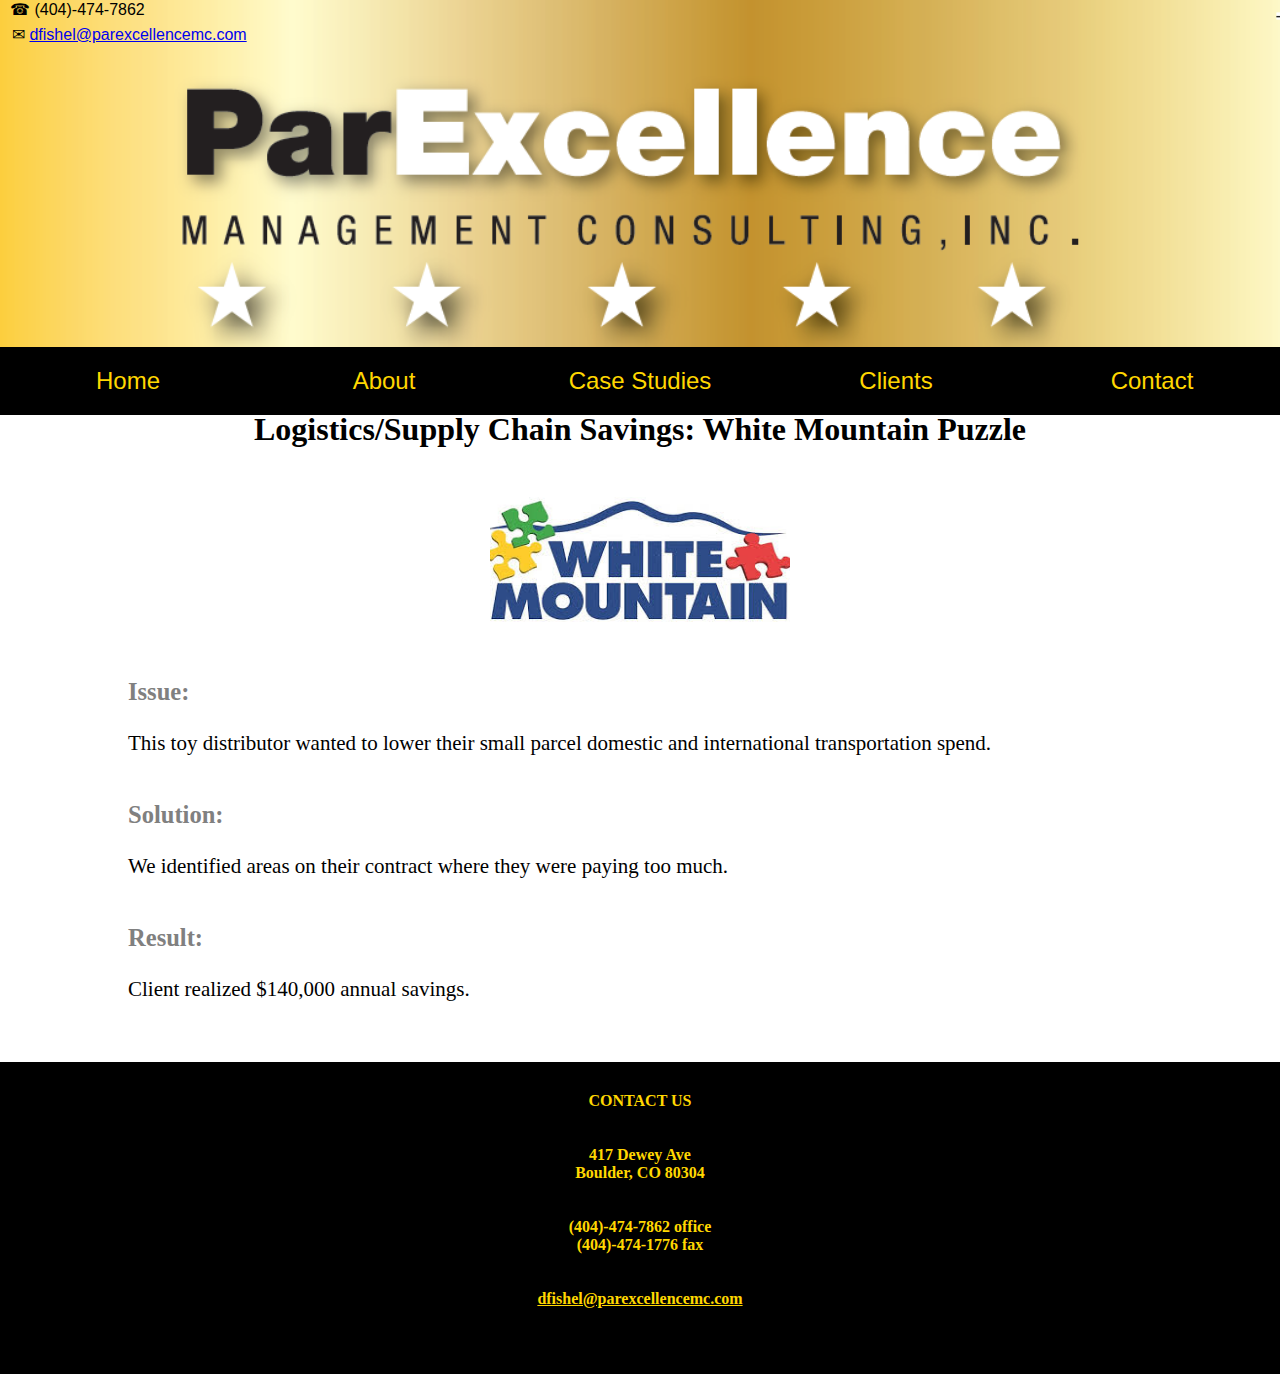
<file: white-mountain.html>
<!DOCTYPE html>
<html>
	<head>
		<meta charset="utf-8">
    	<meta name="viewport" content="width=device-width, initial-scale=1.0">
		<link rel="stylesheet" type="text/css" href="css/app.css">
		<title>Par Excellence Management Consulting</title>
	</head>

	<body>
		<div id="mySidenav" class="sidenav">
		  <a href="javascript:void(0)" class="closebtn" onclick="closeNav()">&times;</a>
		  <a href="index.html">Home</a>
		  <a href="about.html">About</a>
		  <a href="case-studies.html">Case Studies</a>
		  <a href="clients.html">Clients</a>
		  <a href="#footer" onclick="closeNav()">Contact</a>
		</div>

		<script>
		function openNav() {
		    document.getElementById("mySidenav").style.width = "250px";
		    document.getElementById("main").style.marginLeft = "250px";
		}

		function closeNav() {
		    document.getElementById("mySidenav").style.width = "0";
		    document.getElementById("main").style.marginLeft= "0";
		}
		</script>
		<div id="header">
			<div id="main">
		  		<span style="font-size:30px;cursor:pointer" onclick="openNav()">&#9776;</span>
			</div>
			<img class="logo" src="images/logo.png" alt="logo">
			<div class="logo_email">&#9993; <a href="mailto:dfishel@parexcellencemc.com?Subject=PEMC%20Inquiry" target="_top">dfishel@parexcellencemc.com</a></div>
			<div class="logo_phone">&#9742; (404)-474-7862</div>
				<ul id="nav">
					<li class="list1"><a href="index.html">Home</a></li>
					<li class="list2"><a href="about.html">About</a></li>
					<li class="list3"><a href="case-studies.html">Case Studies</a></li>
					<li class="list4"><a href="clients.html">Clients</a></li>
					<li class="list5"><a href="#footer">Contact</a></li>
				</ul>
		</div>


		<div class="case-study">
			<h1>Logistics/Supply Chain Savings: White Mountain Puzzle</h1>
			<img src=images/puzzle.jpg height=150px width=300px>
			<div class="case-info">
				<ul>
					<li><h3>Issue:</h3></li>
					<li>This toy distributor wanted to lower their small parcel domestic and international transportation spend.</li>
					<li><h3>Solution:</h3></li>
					<li>We identified areas on their contract where they were paying too much.</li>
					<li><h3>Result:</h3></li>
					<li>Client realized $140,000 annual savings.</li>
				</ul>
			</div>
		</div>

		<div id="footer">
			<!--
			<ul class="footer_list">
				<li><a href="index.html">Home</a><li></br>
				<li><a href="about.html">About</a></li></br>
				<li><a href="services.html">Services</a></li></br>
				<li><a href="clients.html">Clients</a></li>
			</ul> -->
			<div class="footer_contact">
				<span>CONTACT US</span>
				<br>
				<br>
				<br>
				<span>417 Dewey Ave</span>
				<br>
				<span>Boulder, CO 80304</span>
				<br>
				<br>
				<br>
				<span>(404)-474-7862   office</span>
				<br>
				<span>(404)-474-1776   fax</span>
				<br>
				<br>
				<br>
				<a href="mailto:dfishel@parexcellencemc.com?Subject=PEMC%20Inquiry" target="_top">dfishel@parexcellencemc.com</a>
				<br>
				<br>
				<br>
			</div>
		</div>
	</body>
</html>
</file>
<file: css/app.css>
body {
	margin: 0;
}

#main {
	z-index: 0;
	width: 100%;
}


.logo {
	width: 100%;
	z-index: -1;
}

.logo_phone {
	z-index: 3;
	position: absolute;
	font-size: 16px;
	margin-left: 10px;
}

.logo_email {
	z-index: 3;
	position: absolute;
	font-size: 16px;
	margin-top: 25px;
	margin-left: 12px;
}


ul {
    list-style-type: none;
    margin: 0;
    padding: 0;
    background-color: black;
    display: flex;
    flex-wrap: wrap;
    width: 100%;
}

li a {
	display: block;
	color: gold;
    padding: 20px;
    text-decoration: none;
}

li a:hover {
	background-color: #598ef9;
}

.bullets {
	background-color: white;
	margin: auto;
}

.bullets li {
	width: 45%;
	padding-top: 50px;
	padding-bottom: 50px;
	color: #492D95;
	font-family: Lato;
	margin-left: 15px;
}

.bullets li a {
	color: black;
}

.list1, .list2, .list3, .list4, .list5 {
	width: 20%;
	text-align: center;
	margin: auto;
}

#header {
	display: flex;
	flex-wrap: wrap;
	top: 0;
	width: 100%;
	font-family: sans-serif;
	font-size: 24px;
	position: absolute;
}

#top_container {
	font-family: Lato;
	display: flex;
	flex-wrap: wrap;
	margin-top: 350px;
}


.consulting {
	width: 50%;
	height: 100%;
}

.container_right {
	width: 50%;
	display: flex;
	flex-wrap: wrap;
}

.top_text {
	width: 80%;
	height: 50%%;
	margin: auto;
	font-weight: bold;
}

.top_list {
	height: 75%;
	width: 100%;
	background-color: white;
	list-style-type: disc;
	display: block;
	margin-left: 20%;
	margin-top: 0;
	font-size: 26px;
	font-family: Lato;
	font-weight: bold;
	color: #505150;
}

.container_mid {
	width: 100%;
	display: flex;
}

.image_p2 {
	width: 50%;
}

.p2 {
	background-color: #bbd3f7;
	width: 100%;
}

.p3 {
	background-color: white;
	color: black;
	width: 100%;
	margin: auto;
}

#footer {
	width: 100%;
	background-color: black;
	color: gold;
	display: block;
	font-family: Lato;
}

#footer {
	display: block;
	text-align: center;
	background-color: black;
	color: gold;
	font-family: Lato;
}

#footer a {
	color: gold;
	padding: 15px;
}

.footer_list {
	display: none;
}

.footer li a:hover {
	background-color: grey;
}

.footer_contact {
	padding: 30px;
	font-weight: bold;
}

.footer_logo {
	width: 33%;
}

.container {
	display: flex;
}

.container_2 {
	display: flex;
	flex-wrap: wrap;
	margin-top: 380px;
}
.pic1, .pic2, .pic3, .pic4 {
	width: 25%;
	height: 200px;
}

.container_2 img {
	width: 20%;
	padding: 50px;
	height: 100px;
	margin: auto;
}

#list_container {
	width: 100%;
	margin: auto;
	padding: 0px;
	display: block;
	flex-wrap: wrap;
	color: black;
	margin-top: 380px;
	text-align: center;
}

#list_container ul {
	list-style-type: none;
	text-align: center;
	font-size: 25px;
	font-weight: bold;
	background-color: white;
}


#list_container img {
	display: flex;
	flex-wrap: wrap;
	margin: auto;
}

#list_container h1 {
	padding-top: 50px;
	font-size: 50px;
	background-color: white;
	margin-bottom: 0;
	padding-bottom: 20px;
}

@media screen and (max-width: 700px) {
	.bullets li {
		width: 90%;
		padding-top: 25px;
		padding-bottom: 25px;
	}
}

.about_container {
	margin-top: 350px;
	background-color: #D7E1F7;
	display: flex;
	flex-wrap: wrap;
}

p {
	width: 80%;
	margin: auto;
	padding: 50px;
	font-size: 26px;
	font-family: Lato;
}


@media screen and (max-width: 800px) {
	#nav {
		font-size: 16px;
	}

	.consulting {
		width: 100%;
	}

	.container_right {
		width: 100%;
	}
}

@media screen and (min-width: 501px) {
	#main, .sidenav a {
		display: none;
	}
}

@media screen and (max-width: 500px) {
	.pic1, .pic2, .pic3, .pic4 {
		display: none;
	}

	.container_right {
		width: 100%;
	}

	.sidenav {
	    height: 60%;
	    width: 0;
	    position: fixed;
	    z-index: 4;
	    top: 0;
	    left: 0;
	    background-color: #111;
	    overflow-x: hidden;
	    transition: 0.5s;
	    padding-top: 60px;
	}

	.sidenav a {
	    padding: 8px 8px 8px 32px;
	    text-decoration: none;
	    font-size: 25px;
	    color: gold;
	    display: block;
	    transition: 0.3s;
	}

	.sidenav a:hover {
	    color: #f1f1f1;
	}

	.sidenav .closebtn {
	    position: absolute;
	    top: 0;
	    right: 25px;
	    font-size: 36px;
	    margin-left: 50px;
	    z-index: 4;
	}

	#main {
	    transition: margin-left 0.5s;
	    padding: 8px;
	    position: absolute;
	    margin-top: 50px;
	}

	#nav {
		display: none;
	}

	#list_container {
		margin-top: 280px;
	}

	#top_container {
		margin-top: 280px;
	}

	.about_container {
		margin-top: 280px;
	}

	.container_2 {
		margin-top: 280px;
	}

	@media screen and (max-height: 450px) {
	  .sidenav {padding-top: 15px;}
	  .sidenav a {font-size: 18px;}
	}
}

.attribution {
	text-align: right;
}

.bio {
	width: 65%;
	margin-left: 3.5%;
	display: flex;
	flex-wrap: wrap;
}

.dianne {
	width: 30%;
	display: flex;
	flex-wrap: wrap;
	margin: auto;
}

.dianne img {
	width: 200px;
	height: 150px;
	margin-right: auto;
}

@media screen and (max-width: 616px) {
	.bio {
		width: 100%;
		margin: auto;
	}

	.dianne {
		padding-bottom: 50px;
	}
}

.case-study {
	margin-top: 380px;
	text-align: center;
	padding-top: 10px;
	margin-bottom: 50px;
}

.case-study h1 {
	padding-bottom: 20px;
}

.case-study ul {
	background-color: white;
	list-style-type: none;
}


.case-study li {
	width: 80%;
	padding-top: 10px;
	padding-bottom: 10px;
	color: black;
	font-family: Lato;
	margin: auto;
	font-size: 21px;
	text-align: left;
}

.case-study h3 {
	margin-bottom: 5px;
	color: grey;
}
</file>
